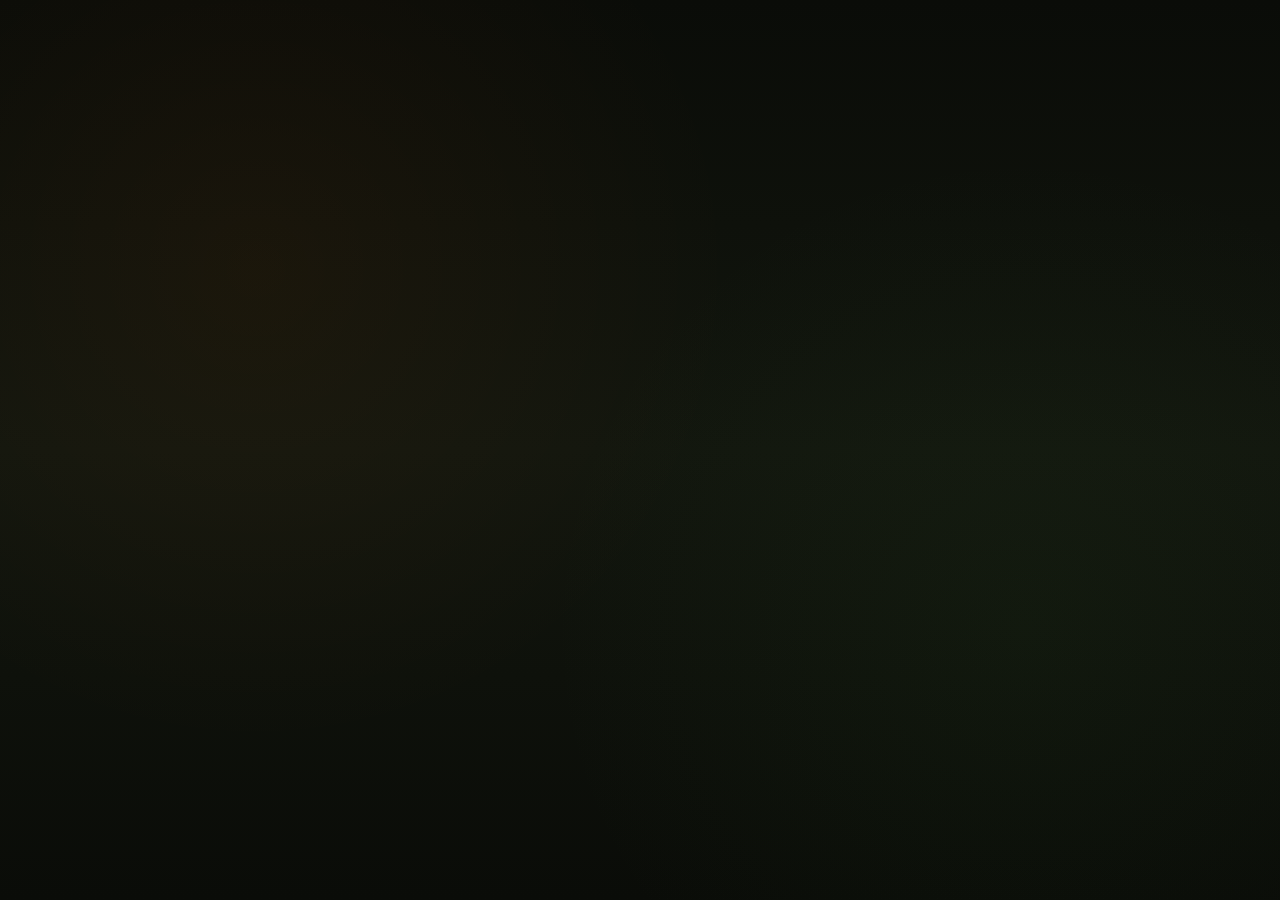
<file: index.html>
<!DOCTYPE html>
<html lang="en">
<head>
    <meta charset="UTF-8">
    <meta name="viewport" content="width=device-width, initial-scale=1.0">
    <title>TACTICAL OPS COMMAND - WARZONE COMMS</title>
    <meta name="description" content="Military tactical operations communication terminal - Secure channel transmissions">
    
    <!-- Military Fonts -->
    <link href="https://fonts.googleapis.com/css2?family=Orbitron:wght@400;500;700;900&family=Rajdhani:wght@400;500;600;700&family=Black+Ops+One&family=VT323&display=swap" rel="stylesheet">
    
    <!-- Stylesheets -->
    <link rel="stylesheet" href="css/main.css">
    <link rel="stylesheet" href="css/crt.css">
    <link rel="stylesheet" href="css/components.css">
    <link rel="stylesheet" href="css/corruption.css">
</head>
<body>
    <!-- Boot Screen -->
    <div id="boot-screen" class="boot-screen">
        <div class="boot-text">
            <div class="boot-line" data-delay="0">╔════════════════════════════════════════╗</div>
            <div class="boot-line" data-delay="200">║   U.S. TACTICAL OPERATIONS COMMAND     ║</div>
            <div class="boot-line" data-delay="400">║   OPERATION WARZONE - TOP SECRET       ║</div>
            <div class="boot-line" data-delay="600">╚════════════════════════════════════════╝</div>
            <div class="boot-line" data-delay="900"></div>
            <div class="boot-line" data-delay="1000">TACTICAL COMMS SYSTEM v4.7.2</div>
            <div class="boot-line" data-delay="1200">DEFENSE ADVANCED RESEARCH PROJECTS</div>
            <div class="boot-line" data-delay="1400"></div>
            <div class="boot-line" data-delay="1600">SECURITY SCAN: ░░░░░░░░░░░░░░░░ CLEAR</div>
            <div class="boot-line" data-delay="1900">ENCRYPTION: AES-256 ACTIVE</div>
            <div class="boot-line" data-delay="2200">SATELLITE UPLINK: CONNECTED</div>
            <div class="boot-line" data-delay="2500">THREAT LEVEL: ██████ ELEVATED ██████</div>
            <div class="boot-line" data-delay="2800">FREQUENCY: 347.2 MHz SECURE</div>
            <div class="boot-line" data-delay="3100"></div>
            <div class="boot-line" data-delay="3300">█████████████████████████████████ 100%</div>
            <div class="boot-line" data-delay="3600">SYSTEM OPERATIONAL.</div>
            <div class="boot-line" data-delay="3900"></div>
            <div class="boot-line blink" data-delay="4200">PRESS ANY KEY TO ACCESS TERMINAL_</div>
        </div>
    </div>

    <div id="terminal-container" class="terminal-container hidden">
        <div class="crt-overlay"></div>
        <div class="portal-pulse-overlay" id="portal-pulse-overlay"></div>
        <div class="scanlines"></div>
        <div class="screen-flicker"></div>
        <div class="dead-pixels"></div>
        <div class="static-burst"></div>
        <div class="interlace"></div>
        <div class="tube-glow"></div>
        
        <div class="upside-down-particles" id="upside-down-particles">
            <div class="particle"></div>
            <div class="particle"></div>
            <div class="particle"></div>
            <div class="particle"></div>
            <div class="particle"></div>
            <div class="particle"></div>
            <div class="particle"></div>
            <div class="particle"></div>
        </div>
        
        <div class="terminal-content">
            <header class="terminal-header">
                <div class="header-left">
                    <span class="led-indicator active"></span>
                    <span class="header-text">⚔ TACTICAL OPS COMMAND CENTER</span>
                </div>
                <div class="header-right">
                    <a href="receiver.html" class="receiver-link" title="Go to Field Operations">◉ FIELD OPS</a>
                    <span class="version">v4.7.2</span>
                    <span class="status-text" id="connection-status">SIGNAL: ACTIVE</span>
                </div>
            </header>

            <div class="warning-banner" id="warning-banner">
                <span class="warning-icon">⚠</span>
                <span class="warning-text" id="warning-text">COMBAT ZONE ACTIVE - SECURE CHANNEL ENGAGED</span>
                <span class="warning-icon">⚠</span>
            </div>

            <div class="environmental-panel">
                <div class="env-gauge temperature-gauge">
                    <div class="env-icon">🌡</div>
                    <div class="env-data">
                        <div class="env-label">TEMP</div>
                        <div class="env-value" id="temp-value">68°F</div>
                    </div>
                    <div class="env-bar">
                        <div class="env-fill temp-fill" id="temp-fill"></div>
                    </div>
                </div>
                
                <div class="env-gauge strain-gauge">
                    <div class="env-icon">🔮</div>
                    <div class="env-data">
                        <div class="env-label">PSI STRAIN</div>
                        <div class="env-value" id="strain-value">0%</div>
                    </div>
                    <div class="env-bar">
                        <div class="env-fill strain-fill" id="strain-fill"></div>
                    </div>
                    <div class="nosebleed-warning" id="nosebleed-warning">⚠ NOSEBLEED</div>
                </div>
                
                <div class="radio-dial-container">
                    <div class="radio-label">FREQUENCY MHz</div>
                    <div class="radio-dial" id="radio-dial">
                        <div class="dial-needle" id="dial-needle"></div>
                        <div class="dial-numbers">
                            <span>88</span><span>92</span><span>96</span><span>100</span><span>104</span><span>108</span>
                        </div>
                    </div>
                    <div class="radio-static" id="radio-static">▓▒░ SCANNING ░▒▓</div>
                </div>
            </div>

            <section class="display-section">
                <div class="section-label">═══ ALPHABET TRANSMISSION ARRAY ═══</div>
                <div class="christmas-lights" id="christmas-lights">
                    <div class="lights-wire"></div>
                    <div class="lights-row">
                        <div class="light-bulb" data-letter="A"><span class="bulb"></span><span class="letter">A</span></div>
                        <div class="light-bulb" data-letter="B"><span class="bulb"></span><span class="letter">B</span></div>
                        <div class="light-bulb" data-letter="C"><span class="bulb"></span><span class="letter">C</span></div>
                        <div class="light-bulb" data-letter="D"><span class="bulb"></span><span class="letter">D</span></div>
                        <div class="light-bulb" data-letter="E"><span class="bulb"></span><span class="letter">E</span></div>
                        <div class="light-bulb" data-letter="F"><span class="bulb"></span><span class="letter">F</span></div>
                        <div class="light-bulb" data-letter="G"><span class="bulb"></span><span class="letter">G</span></div>
                        <div class="light-bulb" data-letter="H"><span class="bulb"></span><span class="letter">H</span></div>
                        <div class="light-bulb" data-letter="I"><span class="bulb"></span><span class="letter">I</span></div>
                        <div class="light-bulb" data-letter="J"><span class="bulb"></span><span class="letter">J</span></div>
                        <div class="light-bulb" data-letter="K"><span class="bulb"></span><span class="letter">K</span></div>
                        <div class="light-bulb" data-letter="L"><span class="bulb"></span><span class="letter">L</span></div>
                        <div class="light-bulb" data-letter="M"><span class="bulb"></span><span class="letter">M</span></div>
                    </div>
                    <div class="lights-row">
                        <div class="light-bulb" data-letter="N"><span class="bulb"></span><span class="letter">N</span></div>
                        <div class="light-bulb" data-letter="O"><span class="bulb"></span><span class="letter">O</span></div>
                        <div class="light-bulb" data-letter="P"><span class="bulb"></span><span class="letter">P</span></div>
                        <div class="light-bulb" data-letter="Q"><span class="bulb"></span><span class="letter">Q</span></div>
                        <div class="light-bulb" data-letter="R"><span class="bulb"></span><span class="letter">R</span></div>
                        <div class="light-bulb" data-letter="S"><span class="bulb"></span><span class="letter">S</span></div>
                        <div class="light-bulb" data-letter="T"><span class="bulb"></span><span class="letter">T</span></div>
                        <div class="light-bulb" data-letter="U"><span class="bulb"></span><span class="letter">U</span></div>
                        <div class="light-bulb" data-letter="V"><span class="bulb"></span><span class="letter">V</span></div>
                        <div class="light-bulb" data-letter="W"><span class="bulb"></span><span class="letter">W</span></div>
                        <div class="light-bulb" data-letter="X"><span class="bulb"></span><span class="letter">X</span></div>
                        <div class="light-bulb" data-letter="Y"><span class="bulb"></span><span class="letter">Y</span></div>
                        <div class="light-bulb" data-letter="Z"><span class="bulb"></span><span class="letter">Z</span></div>
                    </div>
                </div>
            </section>

            <div class="displays-row">
                <section class="display-panel morse-panel">
                    <div class="panel-header">MORSE LAMP</div>
                    <div class="morse-lamp-container">
                        <div class="morse-lamp" id="morse-lamp">
                            <div class="lamp-housing"></div>
                            <div class="lamp-glow"></div>
                            <div class="lamp-bulb"></div>
                            <div class="lamp-reflection"></div>
                        </div>
                        <div class="morse-output" id="morse-output">. . .   - - -   . . .</div>
                    </div>
                </section>

                <section class="display-panel binary-panel">
                    <div class="panel-header">BINARY GRID</div>
                    <div class="binary-grid" id="binary-grid">
                        <div class="binary-light" data-bit="7"></div>
                        <div class="binary-light" data-bit="6"></div>
                        <div class="binary-light" data-bit="5"></div>
                        <div class="binary-light" data-bit="4"></div>
                        <div class="binary-light" data-bit="3"></div>
                        <div class="binary-light" data-bit="2"></div>
                        <div class="binary-light" data-bit="1"></div>
                        <div class="binary-light" data-bit="0"></div>
                    </div>
                    <div class="binary-value" id="binary-value">00000000</div>
                    <div class="binary-char" id="binary-char">_</div>
                </section>

                <section class="display-panel oscilloscope-panel">
                    <div class="panel-header">AUDIO WAVEFORM</div>
                    <div class="oscilloscope-container">
                        <div class="oscilloscope-bezel">
                            <canvas id="oscilloscope" width="200" height="80"></canvas>
                            <div class="oscilloscope-grid"></div>
                            <div class="oscilloscope-glow"></div>
                        </div>
                        <div class="oscilloscope-controls">
                            <div class="osc-knob">GAIN</div>
                            <div class="osc-knob">FREQ</div>
                        </div>
                    </div>
                </section>

                <section class="display-panel glyph-panel">
                    <div class="panel-header">ANCIENT GLYPHS</div>
                    <div class="glyph-display" id="glyph-display">_</div>
                </section>
            </div>

            <section class="input-section">
                <div class="section-label">═══ MESSAGE INPUT TERMINAL ═══</div>
                <div class="input-container">
                    <span class="input-prompt">&gt; ENTER MESSAGE:</span>
                    <input type="text" id="message-input" class="message-input" maxlength="50" autocomplete="off" spellcheck="false">
                    <span class="input-cursor">_</span>
                </div>
                <div class="transmission-log" id="transmission-log">
                    <div class="log-header">LAST TRANSMISSIONS:</div>
                    <div class="log-entries" id="log-entries">
                        <div class="log-entry">-- NO TRANSMISSIONS LOGGED --</div>
                    </div>
                </div>
            </section>

            <section class="mode-section">
                <div class="mode-label">TRANSMISSION MODE:</div>
                <div class="mode-switches">
                    <label class="toggle-switch">
                        <input type="radio" name="mode" value="morse" checked>
                        <span class="switch-label">MORSE</span>
                        <span class="switch-indicator"></span>
                    </label>
                    <label class="toggle-switch">
                        <input type="radio" name="mode" value="christmas">
                        <span class="switch-label">LIGHTS</span>
                        <span class="switch-indicator"></span>
                    </label>
                    <label class="toggle-switch">
                        <input type="radio" name="mode" value="binary">
                        <span class="switch-label">BINARY</span>
                        <span class="switch-indicator"></span>
                    </label>
                    <label class="toggle-switch">
                        <input type="radio" name="mode" value="audio">
                        <span class="switch-label">AUDIO</span>
                        <span class="switch-indicator"></span>
                    </label>
                    <label class="toggle-switch">
                        <input type="radio" name="mode" value="glyphs">
                        <span class="switch-label">GLYPHS</span>
                        <span class="switch-indicator"></span>
                    </label>
                    <label class="toggle-switch">
                        <input type="radio" name="mode" value="pulse">
                        <span class="switch-label">PULSE</span>
                        <span class="switch-indicator"></span>
                    </label>
                </div>
            </section>

            <section class="control-panel">
                <div class="gauges-container">
                    <div class="gauge">
                        <div class="gauge-label">SANITY</div>
                        <div class="gauge-display">
                            <div class="gauge-bar" id="sanity-bar">
                                <div class="gauge-fill" id="sanity-fill"></div>
                            </div>
                            <div class="gauge-value" id="sanity-value">100%</div>
                        </div>
                        <div class="gauge-warning" id="sanity-warning">CRITICAL</div>
                    </div>
                    <div class="gauge">
                        <div class="gauge-label">SIGNAL</div>
                        <div class="gauge-display">
                            <div class="gauge-bar">
                                <div class="gauge-fill signal-fill" id="signal-fill"></div>
                            </div>
                            <div class="gauge-value" id="signal-value">87%</div>
                        </div>
                    </div>
                    <div class="gauge">
                        <div class="gauge-label">POWER</div>
                        <div class="gauge-display">
                            <div class="gauge-bar">
                                <div class="gauge-fill power-fill" id="power-fill"></div>
                            </div>
                            <div class="gauge-value" id="power-value">92%</div>
                        </div>
                    </div>
                </div>

                <div class="transmit-container">
                    <button id="transmit-btn" class="transmit-btn">
                        <span class="btn-icon">◉</span>
                        <span class="btn-text">TRANSMIT</span>
                    </button>
                    <div class="speed-control">
                        <label>SPEED:</label>
                        <input type="range" id="speed-slider" min="1" max="5" value="3">
                        <span id="speed-value">3</span>
                    </div>
                </div>

                <div class="demogorgon-warning" id="demogorgon-warning">
                    <div class="warning-pulse"></div>
                    <span class="warning-label">⚠ ENTITY DETECTED</span>
                </div>
            </section>

            <section class="received-section">
                <div class="section-label">═══ INCOMING FROM UPSIDE DOWN ═══</div>
                <div class="receive-indicator">
                    <div class="signal-icon" id="receive-signal">◎</div>
                    <span class="receive-status" id="receive-status">LISTENING FOR SIGNALS...</span>
                </div>
                <div class="received-message-display" id="received-message-display">
                    <span class="waiting-text">AWAITING TRANSMISSION FROM UPSIDE DOWN</span>
                </div>
                <div class="received-history" id="received-history">
                    <div class="history-label">RECEIVED LOG:</div>
                    <div class="history-entries" id="received-entries">
                        <span class="no-messages">NO MESSAGES YET</span>
                    </div>
                </div>
            </section>

            <footer class="status-bar">
                <span class="status-item">HAWKINS LAB TERMINAL</span>
                <span class="status-item" id="datetime"></span>
                <span class="status-item">DIMENSION: UPSIDE DOWN</span>
                <span class="status-item recovery-hint" id="recovery-hint">[HIDDEN ESCAPE: ↑↑↓↓←→←→BA]</span>
            </footer>
        </div>

        <div class="vecna-clock" id="vecna-clock">
            <div class="clock-face">
                <div class="clock-hand hour-hand"></div>
                <div class="clock-hand minute-hand"></div>
                <div class="clock-center"></div>
            </div>
            <div class="clock-chime" id="clock-chime">🕰️ BONG...</div>
        </div>

        <div class="power-flicker-overlay" id="power-flicker-overlay"></div>

        <div class="possessed-overlay" id="possessed-overlay">
            <div class="possessed-text">
                <div class="glitch-text" data-text="POSSESSED">POSSESSED</div>
                <div class="possessed-subtext">THE MIND FLAYER HAS CONTROL</div>
                <div class="escape-hint">FIND THE ESCAPE SEQUENCE TO BREAK FREE</div>
                <div class="possessed-countdown" id="possessed-countdown">30</div>
            </div>
            <div class="static-noise"></div>
            <div class="mind-flayer-tendrils"></div>
        </div>

        <div class="recovery-flash" id="recovery-flash">
            <div class="recovery-text">SYSTEM RESTORED</div>
        </div>

        <div class="hidden-pixel" id="hidden-pixel" title="???"></div>

        <div class="audio-indicator" id="audio-indicator">
            <span class="audio-icon">🔊</span>
            <span class="audio-text">CLICK FOR AUDIO</span>
        </div>
    </div>

    <script src="js/encoder.js"></script>
    <script src="js/transmitter.js"></script>
    <script src="js/audio.js"></script>
    <script src="js/sanity.js"></script>
    <script src="js/recovery.js"></script>
    <script src="js/app.js"></script>
</body>
</html>
</file>
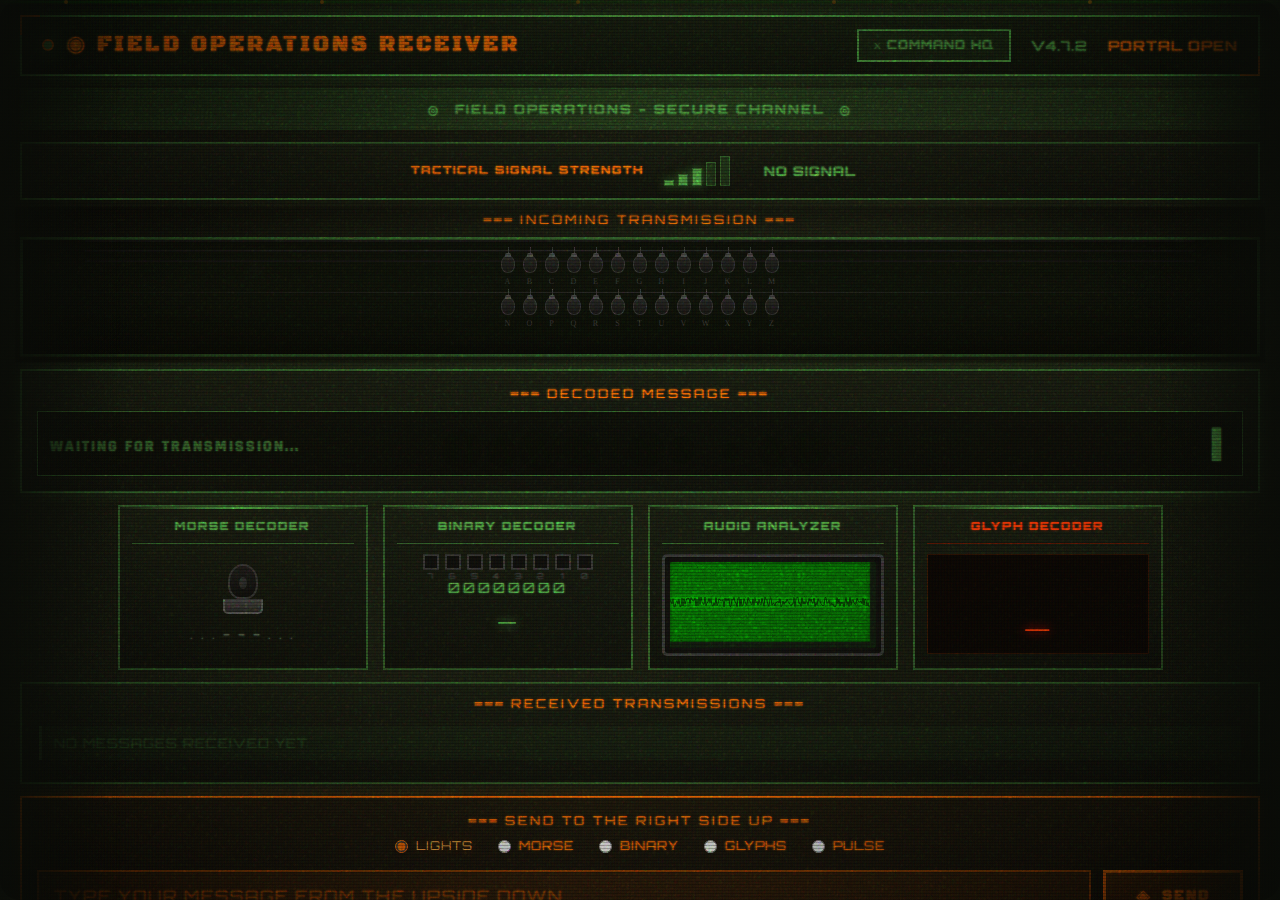
<file: receiver.html>
<!DOCTYPE html>
<html lang="en">
<head>
    <meta charset="UTF-8">
    <meta name="viewport" content="width=device-width, initial-scale=1.0">
    <title>FIELD OPERATIONS - INCOMING TRANSMISSIONS</title>
    <meta name="description" content="Field operations tactical receiver terminal for secure communications">
    
    <!-- Military Fonts -->
    <link href="https://fonts.googleapis.com/css2?family=Orbitron:wght@400;500;700;900&family=Rajdhani:wght@400;500;600;700&family=Black+Ops+One&family=VT323&display=swap" rel="stylesheet">
    
    <!-- Stylesheets -->
    <link rel="stylesheet" href="css/main.css">
    <link rel="stylesheet" href="css/crt.css">
    <link rel="stylesheet" href="css/components.css">
    <link rel="stylesheet" href="css/receiver.css">
</head>
<body class="upside-down-mode">
    <!-- Combat Zone Atmosphere -->
    <div class="upside-down-atmosphere">
        <div class="floating-ash"></div>
        <div class="floating-ash"></div>
        <div class="floating-ash"></div>
        <div class="floating-ash"></div>
        <div class="floating-ash"></div>
        <div class="vine-tendril left"></div>
        <div class="vine-tendril right"></div>
    </div>

    <!-- Main Receiver Container -->
    <div id="receiver-container" class="terminal-container receiver-mode">
        <!-- CRT Effects Layers -->
        <div class="crt-overlay"></div>
        <div class="portal-pulse-overlay" id="portal-pulse-overlay"></div>
        <div class="scanlines"></div>
        <div class="screen-flicker"></div>
        <div class="static-burst"></div>
        
        <!-- Main Content -->
        <div class="terminal-content">
            <!-- Header -->
            <header class="terminal-header receiver-header">
                <div class="header-left">
                    <span class="led-indicator receiving"></span>
                    <span class="header-text">◉ FIELD OPERATIONS RECEIVER</span>
                </div>
                <div class="header-right">
                    <a href="index.html" class="receiver-link" title="Go to Command Center">⚔ COMMAND HQ</a>
                    <span class="version">v4.7.2</span>
                    <span class="status-text" id="receiver-status">AWAITING SIGNAL...</span>
                </div>
            </header>

            <!-- Warning Banner -->
            <div class="warning-banner receiver-warning">
                <span class="warning-icon">◎</span>
                <span class="warning-text">FIELD OPERATIONS - SECURE CHANNEL</span>
                <span class="warning-icon">◎</span>
            </div>

            <!-- Signal Strength Monitor -->
            <div class="signal-monitor">
                <div class="monitor-label">TACTICAL SIGNAL STRENGTH</div>
                <div class="signal-bars">
                    <div class="signal-bar" data-level="1"></div>
                    <div class="signal-bar" data-level="2"></div>
                    <div class="signal-bar" data-level="3"></div>
                    <div class="signal-bar" data-level="4"></div>
                    <div class="signal-bar" data-level="5"></div>
                </div>
                <div class="signal-status" id="signal-status">NO SIGNAL</div>
            </div>

            <!-- Christmas Lights Receiver (Joyce's Wall - Upside Down Version) -->
            <section class="display-section receiver-display">
                <div class="section-label">═══ INCOMING TRANSMISSION ═══</div>
                <div class="christmas-lights receiver-lights" id="receiver-lights">
                    <div class="lights-wire"></div>
                    <div class="lights-row">
                        <div class="light-bulb" data-letter="A"><span class="bulb"></span><span class="letter">A</span></div>
                        <div class="light-bulb" data-letter="B"><span class="bulb"></span><span class="letter">B</span></div>
                        <div class="light-bulb" data-letter="C"><span class="bulb"></span><span class="letter">C</span></div>
                        <div class="light-bulb" data-letter="D"><span class="bulb"></span><span class="letter">D</span></div>
                        <div class="light-bulb" data-letter="E"><span class="bulb"></span><span class="letter">E</span></div>
                        <div class="light-bulb" data-letter="F"><span class="bulb"></span><span class="letter">F</span></div>
                        <div class="light-bulb" data-letter="G"><span class="bulb"></span><span class="letter">G</span></div>
                        <div class="light-bulb" data-letter="H"><span class="bulb"></span><span class="letter">H</span></div>
                        <div class="light-bulb" data-letter="I"><span class="bulb"></span><span class="letter">I</span></div>
                        <div class="light-bulb" data-letter="J"><span class="bulb"></span><span class="letter">J</span></div>
                        <div class="light-bulb" data-letter="K"><span class="bulb"></span><span class="letter">K</span></div>
                        <div class="light-bulb" data-letter="L"><span class="bulb"></span><span class="letter">L</span></div>
                        <div class="light-bulb" data-letter="M"><span class="bulb"></span><span class="letter">M</span></div>
                    </div>
                    <div class="lights-row">
                        <div class="light-bulb" data-letter="N"><span class="bulb"></span><span class="letter">N</span></div>
                        <div class="light-bulb" data-letter="O"><span class="bulb"></span><span class="letter">O</span></div>
                        <div class="light-bulb" data-letter="P"><span class="bulb"></span><span class="letter">P</span></div>
                        <div class="light-bulb" data-letter="Q"><span class="bulb"></span><span class="letter">Q</span></div>
                        <div class="light-bulb" data-letter="R"><span class="bulb"></span><span class="letter">R</span></div>
                        <div class="light-bulb" data-letter="S"><span class="bulb"></span><span class="letter">S</span></div>
                        <div class="light-bulb" data-letter="T"><span class="bulb"></span><span class="letter">T</span></div>
                        <div class="light-bulb" data-letter="U"><span class="bulb"></span><span class="letter">U</span></div>
                        <div class="light-bulb" data-letter="V"><span class="bulb"></span><span class="letter">V</span></div>
                        <div class="light-bulb" data-letter="W"><span class="bulb"></span><span class="letter">W</span></div>
                        <div class="light-bulb" data-letter="X"><span class="bulb"></span><span class="letter">X</span></div>
                        <div class="light-bulb" data-letter="Y"><span class="bulb"></span><span class="letter">Y</span></div>
                        <div class="light-bulb" data-letter="Z"><span class="bulb"></span><span class="letter">Z</span></div>
                    </div>
                </div>
            </section>

            <!-- Message Display -->
            <section class="message-display-section">
                <div class="section-label">═══ DECODED MESSAGE ═══</div>
                <div class="decoded-message-container">
                    <div class="decoded-message" id="decoded-message">
                        <span class="message-placeholder">WAITING FOR TRANSMISSION...</span>
                    </div>
                    <div class="message-cursor">▌</div>
                </div>
            </section>

            <!-- Receiver Displays Row -->
            <div class="displays-row">
                <!-- Morse Decoder -->
                <section class="display-panel morse-panel">
                    <div class="panel-header">MORSE DECODER</div>
                    <div class="morse-lamp-container">
                        <div class="morse-lamp" id="receiver-morse-lamp">
                            <div class="lamp-housing"></div>
                            <div class="lamp-glow"></div>
                            <div class="lamp-bulb"></div>
                            <div class="lamp-reflection"></div>
                        </div>
                        <div class="morse-output" id="receiver-morse-output">. . .   - - -   . . .</div>
                    </div>
                </section>

                <!-- Binary Decoder -->
                <section class="display-panel binary-panel">
                    <div class="panel-header">BINARY DECODER</div>
                    <div class="binary-grid" id="receiver-binary-grid">
                        <div class="binary-light" data-bit="7"></div>
                        <div class="binary-light" data-bit="6"></div>
                        <div class="binary-light" data-bit="5"></div>
                        <div class="binary-light" data-bit="4"></div>
                        <div class="binary-light" data-bit="3"></div>
                        <div class="binary-light" data-bit="2"></div>
                        <div class="binary-light" data-bit="1"></div>
                        <div class="binary-light" data-bit="0"></div>
                    </div>
                    <div class="binary-value" id="receiver-binary-value">00000000</div>
                    <div class="binary-char" id="receiver-binary-char">_</div>
                </section>

                <!-- Audio Waveform -->
                <section class="display-panel oscilloscope-panel">
                    <div class="panel-header">AUDIO ANALYZER</div>
                    <div class="oscilloscope-container">
                        <div class="oscilloscope-bezel">
                            <canvas id="receiver-oscilloscope" width="200" height="80"></canvas>
                            <div class="oscilloscope-grid"></div>
                            <div class="oscilloscope-glow"></div>
                        </div>
                    </div>
                </section>

                <!-- Glyph Decoder -->
                <section class="display-panel glyph-panel">
                    <div class="panel-header">GLYPH DECODER</div>
                    <div class="glyph-display" id="receiver-glyph-display">_</div>
                </section>
            </div>

            <!-- Message History -->
            <section class="message-history-section">
                <div class="section-label">═══ RECEIVED TRANSMISSIONS ═══</div>
                <div class="message-history" id="message-history">
                    <div class="history-entry placeholder">NO MESSAGES RECEIVED YET</div>
                </div>
            </section>

            <!-- Send Message Section -->
            <section class="send-message-section">
                <div class="section-label">═══ SEND TO THE RIGHT SIDE UP ═══</div>
                <div class="send-controls">
                    <div class="mode-selector">
                        <label class="mode-option">
                            <input type="radio" name="mode" value="christmas" checked>
                            <span>LIGHTS</span>
                        </label>
                        <label class="mode-option">
                            <input type="radio" name="mode" value="morse">
                            <span>MORSE</span>
                        </label>
                        <label class="mode-option">
                            <input type="radio" name="mode" value="binary">
                            <span>BINARY</span>
                        </label>
                        <label class="mode-option">
                            <input type="radio" name="mode" value="glyphs">
                            <span>GLYPHS</span>
                        </label>
                        <label class="mode-option">
                            <input type="radio" name="mode" value="pulse">
                            <span>PULSE</span>
                        </label>
                    </div>
                    <div class="input-row">
                        <input type="text" id="message-input" class="message-input" placeholder="TYPE YOUR MESSAGE FROM THE UPSIDE DOWN..." maxlength="50" autocomplete="off">
                        <button id="send-btn" class="transmit-btn">
                            <span class="btn-icon">◈</span>
                            <span class="btn-text">SEND</span>
                        </button>
                    </div>
                </div>
            </section>

            <!-- Connection Control -->
            <section class="connection-panel">
                <div class="connection-info">
                    <div class="connection-label">DIMENSION LINK:</div>
                    <div class="connection-status" id="connection-status">
                        <span class="status-dot"></span>
                        <span class="status-text">DISCONNECTED</span>
                    </div>
                </div>
                <button id="connect-btn" class="connect-btn">
                    <span class="btn-icon">◎</span>
                    <span class="btn-text">OPEN PORTAL</span>
                </button>
                <div class="link-info">
                    <span>SENDER:</span>
                    <a href="index.html" class="sender-link">GO TO SENDER TERMINAL →</a>
                </div>
            </section>

            <!-- Status Bar -->
            <footer class="status-bar receiver-status-bar">
                <span class="status-item">UPSIDE DOWN TERMINAL</span>
                <span class="status-item" id="datetime"></span>
                <span class="status-item">DIMENSION: SHADOW REALM</span>
                <span class="status-item">TEMP: <span id="temp-display">-40°F</span></span>
            </footer>
        </div>

        <!-- Demogorgon Proximity Warning -->
        <div class="demogorgon-alert" id="demogorgon-alert">
            <div class="alert-content">
                <div class="monster-icon">👹</div>
                <div class="alert-text">DEMOGORGON NEARBY</div>
                <div class="alert-warning">STAY QUIET</div>
            </div>
        </div>
    </div>

    <!-- Scripts -->
    <script src="js/receiver.js"></script>
</body>
</html>
</file>
<file: css/main.css>
/* ═══════════════════════════════════════════════════════════════
   TACTICAL OPERATIONS TERMINAL - MILITARY HUD INTERFACE
   Call of Duty War Zone Style - Tactical Combat Communications
   ═══════════════════════════════════════════════════════════════ */

/* CSS Variables - Military Color Palette */
:root {
    --hud-orange: #ff6b00;
    --hud-orange-dim: #8b3a00;
    --hud-orange-glow: #ff6b0066;
    --tactical-green: #2d5a27;
    --tactical-green-bright: #4a9c40;
    --military-black: #0a0c08;
    --military-dark: #12140f;
    --danger-red: #ff2222;
    --warning-yellow: #ffcc00;
    --panel-border: #3d4a35;
    --text-dim: #5a6b52;
    --text-bright: #c8d4c0;
    --crosshair-white: #ffffff;
    --ammo-gold: #c9a227;
    --radar-green: #00ff88;
    
    /* Typography */
    --font-tactical: 'Orbitron', 'Rajdhani', 'VT323', monospace;
    --font-display: 'Black Ops One', 'Press Start 2P', cursive;
    
    /* Timing */
    --blink-speed: 0.5s;
    --pulse-speed: 1.5s;
}

/* Reset & Base */
*, *::before, *::after {
    margin: 0;
    padding: 0;
    box-sizing: border-box;
}

html, body {
    height: 100%;
    overflow: hidden;
}

body {
    font-family: var(--font-tactical);
    background: linear-gradient(135deg, #0a0c08 0%, #1a1e15 50%, #0f120b 100%);
    color: var(--text-bright);
    font-size: 18px;
    line-height: 1.4;
    cursor: crosshair;
    text-transform: uppercase;
    letter-spacing: 1px;
}

/* Utility Classes */
.hidden {
    display: none !important;
}

/* ═══════════════════════════════════════════════════════════════
   BOOT SCREEN - MILITARY STYLE
   ═══════════════════════════════════════════════════════════════ */

.boot-screen {
    position: fixed;
    inset: 0;
    background: linear-gradient(180deg, #0a0c08 0%, #12160e 50%, #0a0c08 100%);
    display: flex;
    align-items: center;
    justify-content: center;
    z-index: 9999;
    padding: 40px;
}

.boot-screen::before {
    content: '';
    position: absolute;
    inset: 0;
    background: 
        radial-gradient(circle at 20% 30%, rgba(255, 107, 0, 0.05) 0%, transparent 40%),
        radial-gradient(circle at 80% 70%, rgba(74, 156, 64, 0.05) 0%, transparent 40%);
    pointer-events: none;
}

.boot-text {
    font-family: var(--font-tactical);
    font-size: 16px;
    color: var(--hud-orange);
    text-align: left;
    max-width: 600px;
    letter-spacing: 2px;
}

.boot-line {
    opacity: 0;
    margin-bottom: 8px;
    text-shadow: 0 0 10px var(--hud-orange-glow);
    animation: bootFadeIn 0.3s forwards;
}

.boot-line.blink {
    animation: bootFadeIn 0.3s forwards, blink var(--blink-speed) infinite;
}

@keyframes bootFadeIn {
    to { opacity: 1; }
}

@keyframes blink {
    0%, 49% { opacity: 1; }
    50%, 100% { opacity: 0; }
}

/* ═══════════════════════════════════════════════════════════════
   TERMINAL CONTAINER - TACTICAL HUD
   ═══════════════════════════════════════════════════════════════ */

.terminal-container {
    position: fixed;
    inset: 0;
    background: linear-gradient(135deg, #0a0c08 0%, #151a10 50%, #0c0f09 100%);
    overflow: hidden;
}

.terminal-container::before {
    content: '';
    position: absolute;
    inset: 0;
    background: 
        linear-gradient(90deg, transparent 0%, transparent 50%, rgba(255, 107, 0, 0.02) 50%, rgba(255, 107, 0, 0.02) 100%),
        linear-gradient(0deg, transparent 0%, transparent 50%, rgba(74, 156, 64, 0.02) 50%, rgba(74, 156, 64, 0.02) 100%);
    background-size: 4px 4px;
    pointer-events: none;
    opacity: 0.5;
}

.terminal-content {
    position: relative;
    z-index: 10;
    height: 100%;
    padding: 15px 20px;
    display: flex;
    flex-direction: column;
    gap: 12px;
    overflow-y: auto;
}

/* ═══════════════════════════════════════════════════════════════
   HEADER - MILITARY HUD BAR
   ═══════════════════════════════════════════════════════════════ */

.terminal-header {
    display: flex;
    justify-content: space-between;
    align-items: center;
    padding: 12px 20px;
    border: 2px solid var(--hud-orange);
    background: linear-gradient(180deg, rgba(20, 25, 15, 0.95) 0%, rgba(10, 12, 8, 0.95) 100%);
    box-shadow: 
        0 0 20px rgba(255, 107, 0, 0.3),
        inset 0 1px 0 rgba(255, 107, 0, 0.2);
    position: relative;
}

.terminal-header::before,
.terminal-header::after {
    content: '';
    position: absolute;
    width: 20px;
    height: 20px;
    border: 2px solid var(--hud-orange);
}

.terminal-header::before {
    top: -2px;
    left: -2px;
    border-right: none;
    border-bottom: none;
}

.terminal-header::after {
    bottom: -2px;
    right: -2px;
    border-left: none;
    border-top: none;
}

.header-left {
    display: flex;
    align-items: center;
    gap: 12px;
}

.led-indicator {
    width: 12px;
    height: 12px;
    background: var(--hud-orange-dim);
    border: 2px solid var(--hud-orange);
    border-radius: 50%;
}

.led-indicator.active {
    background: var(--hud-orange);
    box-shadow: 0 0 15px var(--hud-orange);
    animation: ledPulse 1.5s infinite;
}

@keyframes ledPulse {
    0%, 100% { opacity: 1; box-shadow: 0 0 15px var(--hud-orange); }
    50% { opacity: 0.7; box-shadow: 0 0 5px var(--hud-orange); }
}

.header-text {
    font-family: 'Black Ops One', var(--font-display);
    font-size: 22px;
    letter-spacing: 3px;
    color: var(--hud-orange);
    text-shadow: 0 0 15px var(--hud-orange-glow);
}

.header-right {
    display: flex;
    align-items: center;
    gap: 20px;
    font-size: 14px;
}

.receiver-link {
    color: var(--tactical-green-bright);
    text-decoration: none;
    font-size: 12px;
    font-weight: 700;
    padding: 6px 15px;
    border: 2px solid var(--tactical-green-bright);
    background: rgba(74, 156, 64, 0.1);
    transition: all 0.3s;
    letter-spacing: 1px;
}

.receiver-link:hover {
    background: rgba(74, 156, 64, 0.3);
    box-shadow: 0 0 20px rgba(74, 156, 64, 0.5);
    text-shadow: 0 0 10px var(--tactical-green-bright);
}

.version {
    color: var(--tactical-green-bright);
    font-weight: 600;
}

.status-text {
    color: var(--hud-orange);
    animation: blink var(--blink-speed) infinite;
    font-weight: 600;
}

/* ═══════════════════════════════════════════════════════════════
   WARNING BANNER - MILITARY ALERT
   ═══════════════════════════════════════════════════════════════ */

.warning-banner {
    display: flex;
    justify-content: center;
    align-items: center;
    gap: 15px;
    padding: 10px;
    background: linear-gradient(90deg, rgba(180, 0, 0, 0.2) 0%, rgba(180, 0, 0, 0.3) 50%, rgba(180, 0, 0, 0.2) 100%);
    border: 2px solid var(--combat-red);
    color: var(--combat-red);
    font-size: 13px;
    font-weight: 700;
    letter-spacing: 2px;
    animation: warningFlash 1.5s infinite;
}

@keyframes warningFlash {
    0%, 49% { 
        background: linear-gradient(90deg, rgba(180, 0, 0, 0.2) 0%, rgba(180, 0, 0, 0.3) 50%, rgba(180, 0, 0, 0.2) 100%);
        border-color: var(--combat-red);
    }
    50%, 100% { 
        background: linear-gradient(90deg, rgba(180, 0, 0, 0.3) 0%, rgba(180, 0, 0, 0.4) 50%, rgba(180, 0, 0, 0.3) 100%);
        border-color: #ff4444;
    }
}

.warning-icon {
    font-size: 16px;
    color: var(--combat-red);
}

/* ═══════════════════════════════════════════════════════════════
   SECTION LABELS - TACTICAL STYLING
   ═══════════════════════════════════════════════════════════════ */

.section-label {
    text-align: center;
    font-size: 12px;
    color: var(--hud-orange);
    letter-spacing: 3px;
    margin-bottom: 8px;
    text-transform: uppercase;
}

/* ═══════════════════════════════════════════════════════════════
   DISPLAYS ROW - TACTICAL PANELS
   ═══════════════════════════════════════════════════════════════ */

.displays-row {
    display: flex;
    gap: 15px;
    justify-content: center;
    flex-wrap: wrap;
}

.display-panel {
    flex: 1;
    min-width: 180px;
    max-width: 250px;
    background: linear-gradient(180deg, rgba(20, 25, 15, 0.9) 0%, rgba(10, 12, 8, 0.9) 100%);
    border: 2px solid var(--tactical-green);
    padding: 12px;
    position: relative;
}

.display-panel::before {
    content: '';
    position: absolute;
    top: 0;
    left: 0;
    right: 0;
    height: 2px;
    background: linear-gradient(90deg, transparent, var(--tactical-green-bright), transparent);
}

.panel-header {
    text-align: center;
    font-size: 11px;
    color: var(--tactical-green-bright);
    padding-bottom: 8px;
    border-bottom: 1px solid var(--tactical-green);
    margin-bottom: 10px;
    letter-spacing: 2px;
    font-weight: 700;
}

/* ═══════════════════════════════════════════════════════════════
   INPUT SECTION - TACTICAL COMMS
   ═══════════════════════════════════════════════════════════════ */

.input-section {
    background: linear-gradient(180deg, rgba(20, 25, 15, 0.95) 0%, rgba(10, 12, 8, 0.95) 100%);
    border: 2px solid var(--hud-orange);
    padding: 15px;
    position: relative;
    box-shadow: 0 0 15px rgba(255, 107, 0, 0.2);
}

.input-section::before,
.input-section::after {
    content: '//';
    position: absolute;
    color: var(--hud-orange);
    font-size: 12px;
    opacity: 0.5;
}

.input-section::before {
    top: 5px;
    left: 10px;
}

.input-section::after {
    bottom: 5px;
    right: 10px;
}

.input-container {
    display: flex;
    align-items: center;
    gap: 10px;
}

.input-prompt {
    color: var(--hud-orange);
    font-size: 24px;
    white-space: nowrap;
}

.message-input {
    flex: 1;
    background: transparent;
    border: none;
    outline: none;
    color: var(--hud-orange);
    font-family: var(--font-tactical);
    font-size: 24px;
    caret-color: transparent;
    text-transform: uppercase;
    text-shadow: 0 0 5px var(--hud-orange-glow);
    letter-spacing: 2px;
}

.input-cursor {
    animation: blink var(--blink-speed) infinite;
    font-size: 24px;
    color: var(--hud-orange);
}

/* ═══════════════════════════════════════════════════════════════
   MODE SELECTION - TACTICAL SWITCHES
   ═══════════════════════════════════════════════════════════════ */

.mode-section {
    display: flex;
    align-items: center;
    justify-content: center;
    gap: 20px;
    flex-wrap: wrap;
}

.mode-label {
    font-size: 12px;
    color: var(--tactical-green-bright);
    letter-spacing: 2px;
    font-weight: 700;
}

.mode-switches {
    display: flex;
    gap: 10px;
    flex-wrap: wrap;
}

.toggle-switch {
    display: flex;
    flex-direction: column;
    align-items: center;
    gap: 5px;
    cursor: pointer;
    padding: 8px 15px;
    border: 2px solid var(--tactical-green);
    background: rgba(74, 156, 64, 0.1);
    transition: all 0.2s;
}

.toggle-switch:hover {
    border-color: var(--tactical-green-bright);
    background: rgba(74, 156, 64, 0.2);
}

.toggle-switch input {
    display: none;
}

.switch-label {
    font-size: 11px;
    color: var(--tactical-green-bright);
    letter-spacing: 1px;
}

.switch-indicator {
    width: 12px;
    height: 12px;
    border: 2px solid var(--tactical-green);
    background: rgba(74, 156, 64, 0.1);
    border-radius: 50%;
}

.toggle-switch input:checked ~ .switch-indicator {
    background: var(--tactical-green-bright);
    box-shadow: 0 0 10px var(--tactical-green-bright);
}

.toggle-switch input:checked ~ .switch-label {
    color: var(--tactical-green-bright);
    text-shadow: 0 0 5px rgba(74, 156, 64, 0.5);
}

/* ═══════════════════════════════════════════════════════════════
   CONTROL PANEL - TACTICAL HQ
   ═══════════════════════════════════════════════════════════════ */

.control-panel {
    display: flex;
    justify-content: space-between;
    align-items: center;
    gap: 20px;
    padding: 15px;
    background: linear-gradient(180deg, rgba(20, 25, 15, 0.9) 0%, rgba(10, 12, 8, 0.9) 100%);
    border: 2px solid var(--tactical-green);
    flex-wrap: wrap;
}

/* Gauges */
.gauges-container {
    display: flex;
    gap: 20px;
}

.gauge {
    text-align: center;
}

.gauge-label {
    font-size: 11px;
    color: var(--hud-orange);
    margin-bottom: 5px;
    letter-spacing: 2px;
    font-weight: 700;
}

.gauge-display {
    display: flex;
    align-items: center;
    gap: 8px;
}

.gauge-bar {
    width: 80px;
    height: 16px;
    border: 2px solid var(--hud-orange);
    background: rgba(255, 107, 0, 0.1);
    overflow: hidden;
}

.gauge-fill {
    height: 100%;
    width: 100%;
    background: linear-gradient(90deg, var(--hud-orange-dim), var(--hud-orange));
    transition: width 0.3s;
}

.gauge-fill.signal-fill {
    width: 87%;
}

.gauge-fill.power-fill {
    width: 92%;
}

.gauge-value {
    font-size: 14px;
    min-width: 40px;
    color: var(--hud-orange);
    font-weight: 700;
}

.gauge-warning {
    font-size: 10px;
    color: var(--combat-red);
    margin-top: 4px;
    opacity: 0;
    font-weight: 700;
}

.gauge-warning.visible {
    opacity: 1;
    animation: blink 0.5s infinite;
}

/* Transmit Button - TACTICAL ACTION */
.transmit-container {
    display: flex;
    flex-direction: column;
    align-items: center;
    gap: 10px;
}

.transmit-btn {
    display: flex;
    align-items: center;
    gap: 12px;
    padding: 15px 40px;
    background: linear-gradient(180deg, rgba(255, 107, 0, 0.2) 0%, rgba(180, 75, 0, 0.2) 100%);
    border: 3px solid var(--hud-orange);
    color: var(--hud-orange);
    font-family: 'Black Ops One', var(--font-display);
    font-size: 22px;
    cursor: pointer;
    text-shadow: 0 0 10px var(--hud-orange-glow);
    transition: all 0.2s;
    letter-spacing: 3px;
    position: relative;
}

.transmit-btn::before,
.transmit-btn::after {
    content: '';
    position: absolute;
    width: 15px;
    height: 15px;
    border: 2px solid var(--hud-orange);
}

.transmit-btn::before {
    top: -2px;
    left: -2px;
    border-right: none;
    border-bottom: none;
}

.transmit-btn::after {
    bottom: -2px;
    right: -2px;
    border-left: none;
    border-top: none;
}

.transmit-btn:hover {
    background: linear-gradient(180deg, rgba(255, 107, 0, 0.4) 0%, rgba(180, 75, 0, 0.4) 100%);
    box-shadow: 0 0 30px var(--hud-orange-glow);
    transform: scale(1.02);
}

.transmit-btn:active {
    background: var(--hud-orange);
    color: #0a0c08;
    transform: scale(0.98);
}

.transmit-btn:disabled {
    opacity: 0.4;
    cursor: not-allowed;
    filter: grayscale(50%);
}

.btn-icon {
    font-size: 18px;
}

/* Speed Control - Tactical Slider */
.speed-control {
    display: flex;
    align-items: center;
    gap: 10px;
    font-size: 11px;
    color: var(--tactical-green-bright);
    letter-spacing: 1px;
}

.speed-control input[type="range"] {
    width: 80px;
    height: 6px;
    background: linear-gradient(90deg, var(--tactical-green), var(--tactical-green-bright));
    appearance: none;
    outline: none;
    border: 1px solid var(--tactical-green);
}

.speed-control input[type="range"]::-webkit-slider-thumb {
    appearance: none;
    width: 14px;
    height: 14px;
    background: var(--tactical-green-bright);
    cursor: pointer;
    border: 2px solid var(--tactical-green);
    border-radius: 50%;
}

/* Enemy Contact Warning */
.demogorgon-warning {
    display: none;
    flex-direction: column;
    align-items: center;
    gap: 5px;
    padding: 10px 20px;
    border: 2px solid var(--combat-red);
    background: rgba(180, 0, 0, 0.2);
}

.demogorgon-warning.active {
    display: flex;
    animation: demoWarning 0.5s infinite;
}

@keyframes demoWarning {
    0%, 100% { border-color: var(--combat-red); }
    50% { border-color: #ff4444; }
}

.warning-pulse {
    width: 20px;
    height: 20px;
    background: var(--combat-red);
    animation: pulse 0.5s infinite;
    border-radius: 50%;
}

@keyframes pulse {
    0%, 100% { opacity: 1; transform: scale(1); }
    50% { opacity: 0.5; transform: scale(0.8); }
}

.warning-label {
    font-size: 11px;
    color: var(--combat-red);
    font-weight: 700;
    letter-spacing: 1px;
}

/* ═══════════════════════════════════════════════════════════════
   STATUS BAR - TACTICAL READOUT
   ═══════════════════════════════════════════════════════════════ */

.status-bar {
    display: flex;
    justify-content: space-between;
    align-items: center;
    padding: 10px 15px;
    background: linear-gradient(180deg, rgba(20, 25, 15, 0.9) 0%, rgba(10, 12, 8, 0.9) 100%);
    border: 2px solid var(--tactical-green);
    font-size: 11px;
    color: var(--tactical-green-bright);
    flex-wrap: wrap;
    gap: 10px;
    margin-top: auto;
    letter-spacing: 1px;
}

.recovery-hint {
    opacity: 0.4;
    font-size: 10px;
    color: var(--hud-orange);
}

/* ═══════════════════════════════════════════════════════════════
   POSSESSED OVERLAY
   ═══════════════════════════════════════════════════════════════ */

.possessed-overlay {
    position: fixed;
    inset: 0;
    z-index: 100;
    display: none;
    align-items: center;
    justify-content: center;
    background: rgba(0, 0, 0, 0.8);
}

.possessed-overlay.active {
    display: flex;
}

.possessed-text {
    text-align: center;
    z-index: 101;
}

.glitch-text {
    font-family: var(--font-display);
    font-size: 48px;
    color: var(--danger-red);
    text-shadow: 
        2px 0 #00ffff,
        -2px 0 #ff00ff;
    animation: glitch 0.3s infinite;
}

@keyframes glitch {
    0% { transform: translate(0); }
    20% { transform: translate(-2px, 2px); }
    40% { transform: translate(2px, -2px); }
    60% { transform: translate(-2px, -2px); }
    80% { transform: translate(2px, 2px); }
    100% { transform: translate(0); }
}

.possessed-subtext {
    font-size: 16px;
    color: var(--phosphor-green);
    margin-top: 20px;
}

.escape-hint {
    font-size: 12px;
    color: var(--text-dim);
    margin-top: 30px;
    animation: blink 1s infinite;
}

.static-noise {
    position: absolute;
    inset: 0;
    background: url('data:image/svg+xml,<svg viewBox="0 0 200 200" xmlns="http://www.w3.org/2000/svg"><filter id="noise"><feTurbulence baseFrequency="0.9" numOctaves="1" stitchTiles="stitch"/></filter><rect width="100%" height="100%" filter="url(%23noise)" opacity="0.15"/></svg>');
    pointer-events: none;
    animation: staticMove 0.1s infinite;
}

@keyframes staticMove {
    0% { transform: translate(0, 0); }
    50% { transform: translate(-5%, -5%); }
    100% { transform: translate(5%, 5%); }
}

/* ═══════════════════════════════════════════════════════════════
   RECOVERY FLASH
   ═══════════════════════════════════════════════════════════════ */

.recovery-flash {
    position: fixed;
    inset: 0;
    z-index: 200;
    display: none;
    align-items: center;
    justify-content: center;
    background: var(--phosphor-green);
}

.recovery-flash.active {
    display: flex;
    animation: flashOut 1s forwards;
}

@keyframes flashOut {
    0% { opacity: 1; }
    100% { opacity: 0; display: none; }
}

.recovery-text {
    font-family: var(--font-display);
    font-size: 32px;
    color: var(--terminal-black);
}

/* ═══════════════════════════════════════════════════════════════
   HIDDEN RECOVERY PIXEL
   ═══════════════════════════════════════════════════════════════ */

.hidden-pixel {
    position: fixed;
    bottom: 10px;
    right: 10px;
    width: 5px;
    height: 5px;
    background: var(--terminal-dark);
    cursor: help;
    z-index: 150;
    opacity: 0.1;
}

.hidden-pixel:hover {
    opacity: 0.3;
}
</file>
<file: css/crt.css>
/* ═══════════════════════════════════════════════════════════════
   AUTHENTIC 1983 CRT MONITOR EFFECTS
   Aged, Worn, and Battle-Scarred Terminal
   ═══════════════════════════════════════════════════════════════ */

/* CRT Overlay - Curved Glass Effect with Aging */
.crt-overlay {
    position: fixed;
    inset: 0;
    pointer-events: none;
    z-index: 50;
    
    /* Barrel distortion + vignette + yellowing */
    background: 
        /* Vignette - dark corners from aged tube */
        radial-gradient(ellipse at center, 
            transparent 0%, 
            transparent 50%,
            rgba(0, 0, 0, 0.3) 80%,
            rgba(0, 0, 0, 0.7) 100%),
        /* Yellowing from age */
        radial-gradient(ellipse at center,
            rgba(120, 100, 40, 0.05) 0%,
            rgba(80, 60, 20, 0.1) 100%),
        /* Corner shadow burn */
        radial-gradient(ellipse at top left, rgba(0,0,0,0.4) 0%, transparent 40%),
        radial-gradient(ellipse at top right, rgba(0,0,0,0.3) 0%, transparent 40%),
        radial-gradient(ellipse at bottom left, rgba(0,0,0,0.35) 0%, transparent 40%),
        radial-gradient(ellipse at bottom right, rgba(0,0,0,0.45) 0%, transparent 40%);
    
    /* CRT screen curvature */
    border-radius: 20px;
}

/* Phosphor Burn-In Effect - Ghost Images */
.crt-overlay::before {
    content: 'HAWKINS LAB';
    position: fixed;
    top: 50%;
    left: 50%;
    transform: translate(-50%, -50%);
    font-family: 'Press Start 2P', cursive;
    font-size: 40px;
    color: rgba(0, 50, 0, 0.03);
    pointer-events: none;
    z-index: 49;
    letter-spacing: 10px;
    text-shadow: 0 0 30px rgba(0, 100, 0, 0.05);
}

/* Screen Dust and Scratches Overlay */
.crt-overlay::after {
    content: '';
    position: fixed;
    inset: 0;
    pointer-events: none;
    opacity: 0.15;
    background-image: 
        /* Dust particles */
        radial-gradient(circle at 20% 30%, rgba(255,255,255,0.1) 0%, transparent 1%),
        radial-gradient(circle at 70% 20%, rgba(255,255,255,0.08) 0%, transparent 0.5%),
        radial-gradient(circle at 40% 70%, rgba(255,255,255,0.12) 0%, transparent 1%),
        radial-gradient(circle at 80% 80%, rgba(255,255,255,0.06) 0%, transparent 0.8%),
        radial-gradient(circle at 10% 60%, rgba(255,255,255,0.09) 0%, transparent 0.6%),
        radial-gradient(circle at 90% 40%, rgba(255,255,255,0.07) 0%, transparent 0.4%),
        radial-gradient(circle at 55% 45%, rgba(255,255,255,0.1) 0%, transparent 0.7%),
        /* Scratches */
        linear-gradient(135deg, transparent 45%, rgba(255,255,255,0.03) 45.5%, transparent 46%),
        linear-gradient(45deg, transparent 65%, rgba(255,255,255,0.02) 65.5%, transparent 66%),
        linear-gradient(170deg, transparent 30%, rgba(255,255,255,0.02) 30.2%, transparent 30.4%);
    animation: dustShimmer 8s infinite;
}

@keyframes dustShimmer {
    0%, 100% { opacity: 0.12; }
    50% { opacity: 0.18; }
}

/* Heavy Scanlines - Like Old Monitors */
.scanlines {
    position: fixed;
    inset: 0;
    pointer-events: none;
    z-index: 60;
    background: repeating-linear-gradient(
        0deg,
        rgba(0, 0, 0, 0.25) 0px,
        rgba(0, 0, 0, 0.25) 1px,
        transparent 1px,
        transparent 3px
    );
    animation: scanlineFlicker 0.05s infinite;
}

@keyframes scanlineFlicker {
    0% { opacity: 0.9; }
    50% { opacity: 1; }
    100% { opacity: 0.95; }
}

/* Horizontal Scan Line - Moving */
.scanlines::before {
    content: '';
    position: fixed;
    left: 0;
    right: 0;
    height: 4px;
    background: linear-gradient(
        to bottom,
        transparent,
        rgba(0, 255, 0, 0.08),
        transparent
    );
    animation: scanMove 8s linear infinite;
    z-index: 61;
}

@keyframes scanMove {
    0% { top: -10%; }
    100% { top: 110%; }
}

/* RGB Sub-Pixel Structure */
.scanlines::after {
    content: '';
    position: fixed;
    inset: 0;
    background: repeating-linear-gradient(
        90deg,
        rgba(255, 0, 0, 0.02) 0px,
        rgba(0, 255, 0, 0.02) 1px,
        rgba(0, 0, 255, 0.02) 2px,
        transparent 3px
    );
    pointer-events: none;
}

/* Screen Flicker - Random Brightness */
.screen-flicker {
    position: fixed;
    inset: 0;
    pointer-events: none;
    z-index: 55;
    animation: screenFlicker 0.15s infinite;
    background: transparent;
}

@keyframes screenFlicker {
    0% { opacity: 0.98; }
    5% { opacity: 1; }
    10% { opacity: 0.96; }
    15% { opacity: 1; }
    20% { opacity: 0.99; }
    25% { opacity: 0.94; }
    30% { opacity: 1; }
    35% { opacity: 0.97; }
    40% { opacity: 1; }
    45% { opacity: 0.95; }
    50% { opacity: 1; }
    55% { opacity: 0.98; }
    60% { opacity: 0.93; }
    65% { opacity: 1; }
    70% { opacity: 0.96; }
    75% { opacity: 1; }
    80% { opacity: 0.97; }
    85% { opacity: 0.92; }
    90% { opacity: 1; }
    95% { opacity: 0.98; }
    100% { opacity: 1; }
}

/* Dead Pixels */
.dead-pixels {
    position: fixed;
    inset: 0;
    pointer-events: none;
    z-index: 45;
}

.dead-pixels::before,
.dead-pixels::after {
    content: '';
    position: absolute;
    width: 2px;
    height: 2px;
    background: #000;
}

.dead-pixels::before {
    top: 23%;
    left: 67%;
}

.dead-pixels::after {
    top: 71%;
    left: 34%;
    width: 1px;
    height: 1px;
}

/* Power On Effect */
@keyframes powerOn {
    0% {
        filter: brightness(30);
        transform: scaleY(0.02) scaleX(1.5);
    }
    20% {
        filter: brightness(5);
        transform: scaleY(0.8) scaleX(1.1);
    }
    40% {
        filter: brightness(1.5);
        transform: scaleY(1) scaleX(1);
    }
    60% {
        filter: brightness(1.2);
    }
    80% {
        filter: brightness(1);
    }
    100% {
        filter: brightness(1);
        transform: scale(1);
    }
}

.power-on {
    animation: powerOn 0.8s ease-out forwards;
}

/* Power Off Effect */
@keyframes powerOff {
    0% {
        filter: brightness(1);
        transform: scale(1);
    }
    30% {
        filter: brightness(2);
        transform: scaleY(0.8);
    }
    60% {
        filter: brightness(5);
        transform: scaleY(0.05) scaleX(1.2);
    }
    100% {
        filter: brightness(50);
        transform: scaleY(0.001) scaleX(0.001);
    }
}

.power-off {
    animation: powerOff 0.5s ease-in forwards;
}

/* Horizontal Hold Issues - Periodic Roll */
@keyframes horizontalRoll {
    0%, 96% { transform: translateY(0); }
    97% { transform: translateY(-2px); }
    98% { transform: translateY(0); }
    99% { transform: translateY(1px); }
    100% { transform: translateY(0); }
}

.terminal-content {
    animation: horizontalRoll 15s infinite;
}

/* Color Bleed on Text */
.terminal-content * {
    text-shadow: 
        0 0 2px currentColor,
        1px 0 0 rgba(255, 0, 0, 0.1),
        -1px 0 0 rgba(0, 255, 255, 0.1);
}

/* Phosphor Glow Persistence */
.terminal-content input,
.terminal-content button,
.terminal-content .light-bulb.active {
    transition: all 0.1s ease-out;
}

.terminal-content input:focus,
.terminal-content button:hover {
    text-shadow: 
        0 0 5px var(--phosphor-green),
        0 0 10px var(--phosphor-green),
        0 0 20px var(--phosphor-green);
}

/* Electron Gun Warm-Up Effect */
.boot-screen {
    animation: electronWarmup 2s ease-out;
}

@keyframes electronWarmup {
    0% {
        filter: brightness(0.3) blur(2px);
        transform: scale(0.98);
    }
    30% {
        filter: brightness(0.7) blur(1px);
        transform: scale(0.99);
    }
    60% {
        filter: brightness(1) blur(0.5px);
        transform: scale(1);
    }
    100% {
        filter: brightness(1) blur(0);
        transform: scale(1);
    }
}

/* Magnetic Interference Pattern */
@keyframes magneticWarp {
    0%, 100% { filter: none; }
    50% { filter: url('data:image/svg+xml,<svg xmlns="http://www.w3.org/2000/svg"><filter id="warp"><feTurbulence baseFrequency="0.001" numOctaves="1" seed="0"/><feDisplacementMap in="SourceGraphic" scale="2"/></filter></svg>#warp'); }
}

/* Static Burst - Random Interference */
@keyframes staticBurst {
    0%, 97%, 100% { opacity: 0; }
    98% { opacity: 0.5; }
    99% { opacity: 0; }
}

.static-burst {
    position: fixed;
    inset: 0;
    background: url('data:image/svg+xml,<svg viewBox="0 0 256 256" xmlns="http://www.w3.org/2000/svg"><filter id="noise"><feTurbulence baseFrequency="0.8" numOctaves="4" stitchTiles="stitch"/></filter><rect width="100%" height="100%" filter="url(%23noise)"/></svg>');
    pointer-events: none;
    z-index: 70;
    mix-blend-mode: overlay;
    animation: staticBurst 10s infinite;
}

/* Interlacing Effect */
.interlace {
    position: fixed;
    inset: 0;
    pointer-events: none;
    z-index: 62;
    background: repeating-linear-gradient(
        0deg,
        transparent 0px,
        transparent 2px,
        rgba(0, 0, 0, 0.05) 2px,
        rgba(0, 0, 0, 0.05) 4px
    );
    animation: interlaceShift 0.0333s steps(2) infinite;
}

@keyframes interlaceShift {
    0% { transform: translateY(0); }
    100% { transform: translateY(2px); }
}

/* Tube Glow - Inner Edge Light */
.tube-glow {
    position: fixed;
    inset: 10px;
    pointer-events: none;
    z-index: 40;
    border-radius: 15px;
    box-shadow: 
        inset 0 0 100px rgba(0, 255, 0, 0.03),
        inset 0 0 50px rgba(0, 255, 0, 0.02);
}
</file>
<file: css/components.css>
/* ═══════════════════════════════════════════════════════════════
   HAWKINS TERMINAL COMPONENTS
   Retro 1983 Hardware-Accurate UI Elements
   ═══════════════════════════════════════════════════════════════ */

/* ═══════════════════════════════════════════════════════════════
   CHRISTMAS LIGHTS (Joyce's Wall)
   ═══════════════════════════════════════════════════════════════ */

.christmas-lights {
    background: #0a0a0a;
    border: 3px solid #1a1a0a;
    padding: 15px 10px;
    position: relative;
    box-shadow: inset 0 0 30px rgba(0,0,0,0.8);
}

/* String wire effect */
.lights-wire {
    position: absolute;
    top: 0;
    left: 5%;
    right: 5%;
    height: 2px;
    background: #111;
    box-shadow: 0 10px 0 #111, 0 20px 0 #111;
}

.lights-row {
    display: flex;
    justify-content: center;
    gap: 8px;
    margin-bottom: 10px;
    position: relative;
}

.lights-row::before {
    content: '';
    position: absolute;
    top: -5px;
    left: 0;
    right: 0;
    height: 1px;
    background: linear-gradient(90deg, transparent, #222, transparent);
}

.light-bulb {
    display: flex;
    flex-direction: column;
    align-items: center;
    gap: 3px;
    position: relative;
}

/* Wire to each bulb */
.light-bulb::before {
    content: '';
    position: absolute;
    top: -8px;
    width: 1px;
    height: 8px;
    background: #333;
}

.bulb {
    width: 14px;
    height: 18px;
    border-radius: 50% 50% 45% 45%;
    background: linear-gradient(180deg, #222 0%, #111 100%);
    border: 1px solid #333;
    position: relative;
    transition: all 0.1s;
}

/* Bulb cap */
.bulb::before {
    content: '';
    position: absolute;
    top: -3px;
    left: 50%;
    transform: translateX(-50%);
    width: 6px;
    height: 4px;
    background: #444;
    border-radius: 2px 2px 0 0;
}

.letter {
    font-family: 'Press Start 2P', cursive;
    font-size: 8px;
    color: #333;
    text-shadow: none;
}

/* Active bulb with color glow */
.light-bulb.active .bulb {
    animation: bulbGlow 0.1s ease-out;
}

.light-bulb[data-letter="A"].active .bulb,
.light-bulb[data-letter="H"].active .bulb,
.light-bulb[data-letter="O"].active .bulb,
.light-bulb[data-letter="V"].active .bulb { background: #ff3333; box-shadow: 0 0 15px #ff3333, 0 0 30px #ff000066; }

.light-bulb[data-letter="B"].active .bulb,
.light-bulb[data-letter="I"].active .bulb,
.light-bulb[data-letter="P"].active .bulb,
.light-bulb[data-letter="W"].active .bulb { background: #33ff33; box-shadow: 0 0 15px #33ff33, 0 0 30px #00ff0066; }

.light-bulb[data-letter="C"].active .bulb,
.light-bulb[data-letter="J"].active .bulb,
.light-bulb[data-letter="Q"].active .bulb,
.light-bulb[data-letter="X"].active .bulb { background: #3333ff; box-shadow: 0 0 15px #3333ff, 0 0 30px #0000ff66; }

.light-bulb[data-letter="D"].active .bulb,
.light-bulb[data-letter="K"].active .bulb,
.light-bulb[data-letter="R"].active .bulb,
.light-bulb[data-letter="Y"].active .bulb { background: #ffff33; box-shadow: 0 0 15px #ffff33, 0 0 30px #ffff0066; }

.light-bulb[data-letter="E"].active .bulb,
.light-bulb[data-letter="L"].active .bulb,
.light-bulb[data-letter="S"].active .bulb,
.light-bulb[data-letter="Z"].active .bulb { background: #ff33ff; box-shadow: 0 0 15px #ff33ff, 0 0 30px #ff00ff66; }

.light-bulb[data-letter="F"].active .bulb,
.light-bulb[data-letter="M"].active .bulb,
.light-bulb[data-letter="T"].active .bulb { background: #33ffff; box-shadow: 0 0 15px #33ffff, 0 0 30px #00ffff66; }

.light-bulb[data-letter="G"].active .bulb,
.light-bulb[data-letter="N"].active .bulb,
.light-bulb[data-letter="U"].active .bulb { background: #ff9933; box-shadow: 0 0 15px #ff9933, 0 0 30px #ff660066; }

.light-bulb.active .letter {
    color: #fff;
    text-shadow: 0 0 5px currentColor;
}

@keyframes bulbGlow {
    0% { transform: scale(1); }
    50% { transform: scale(1.2); }
    100% { transform: scale(1); }
}

/* ═══════════════════════════════════════════════════════════════
   MORSE LAMP (Industrial Style)
   ═══════════════════════════════════════════════════════════════ */

.morse-lamp-container {
    display: flex;
    flex-direction: column;
    align-items: center;
    gap: 10px;
}

.morse-lamp {
    width: 50px;
    height: 60px;
    position: relative;
}

.lamp-housing {
    position: absolute;
    bottom: 0;
    left: 50%;
    transform: translateX(-50%);
    width: 40px;
    height: 15px;
    background: linear-gradient(180deg, #444 0%, #222 100%);
    border-radius: 0 0 5px 5px;
    border: 2px solid #555;
    border-top: none;
}

.lamp-bulb {
    position: absolute;
    bottom: 15px;
    left: 50%;
    transform: translateX(-50%);
    width: 30px;
    height: 35px;
    background: linear-gradient(180deg, #1a1a1a 0%, #0a0a0a 100%);
    border-radius: 50% 50% 40% 40%;
    border: 2px solid #333;
    transition: all 0.05s;
}

.lamp-glow {
    position: absolute;
    bottom: 10px;
    left: 50%;
    transform: translateX(-50%);
    width: 45px;
    height: 50px;
    border-radius: 50%;
    background: transparent;
    transition: all 0.05s;
}

.lamp-reflection {
    position: absolute;
    bottom: 25px;
    left: 50%;
    transform: translateX(-50%);
    width: 8px;
    height: 12px;
    background: rgba(255,255,255,0.1);
    border-radius: 50%;
}

.morse-lamp.on .lamp-bulb {
    background: linear-gradient(180deg, #ffff99 0%, #ffcc00 50%, #ff9900 100%);
    border-color: #ffcc00;
}

.morse-lamp.on .lamp-glow {
    background: radial-gradient(ellipse, rgba(255,200,0,0.4) 0%, transparent 70%);
    box-shadow: 0 0 30px #ffcc00, 0 0 60px #ff990066;
}

.morse-lamp.on .lamp-reflection {
    background: rgba(255,255,255,0.6);
}

.morse-output {
    font-family: var(--font-terminal);
    font-size: 14px;
    color: var(--text-dim);
    letter-spacing: 2px;
    max-width: 150px;
    word-break: break-all;
    text-align: center;
    min-height: 20px;
}

/* ═══════════════════════════════════════════════════════════════
   BINARY LIGHT GRID
   ═══════════════════════════════════════════════════════════════ */

.binary-grid {
    display: flex;
    gap: 6px;
    justify-content: center;
    margin-bottom: 8px;
}

.binary-light {
    width: 16px;
    height: 16px;
    background: #0a0a0a;
    border: 2px solid #333;
    position: relative;
}

.binary-light::after {
    content: attr(data-bit);
    position: absolute;
    bottom: -14px;
    left: 50%;
    transform: translateX(-50%);
    font-size: 8px;
    color: #333;
}

.binary-light.on {
    background: var(--phosphor-green);
    border-color: var(--phosphor-green);
    box-shadow: 0 0 10px var(--phosphor-green), inset 0 0 5px rgba(255,255,255,0.3);
}

.binary-value {
    font-family: var(--font-terminal);
    font-size: 14px;
    color: var(--phosphor-green);
    letter-spacing: 3px;
    text-align: center;
    margin-top: 5px;
}

.binary-char {
    font-size: 24px;
    color: var(--phosphor-green);
    text-align: center;
    text-shadow: 0 0 10px var(--phosphor-green);
}

/* ═══════════════════════════════════════════════════════════════
   OSCILLOSCOPE
   ═══════════════════════════════════════════════════════════════ */

.oscilloscope-container {
    display: flex;
    flex-direction: column;
    gap: 8px;
}

.oscilloscope-bezel {
    position: relative;
    background: #111;
    border: 3px solid #333;
    border-radius: 5px;
    padding: 5px;
    box-shadow: inset 0 0 20px rgba(0,0,0,0.8);
}

#oscilloscope {
    display: block;
    background: #000a00;
    border: 1px solid #1a1a1a;
}

.oscilloscope-grid {
    position: absolute;
    inset: 5px;
    pointer-events: none;
    background: 
        linear-gradient(90deg, rgba(0,100,0,0.1) 1px, transparent 1px),
        linear-gradient(0deg, rgba(0,100,0,0.1) 1px, transparent 1px);
    background-size: 20px 20px;
}

.oscilloscope-glow {
    position: absolute;
    inset: 5px;
    pointer-events: none;
    border-radius: 2px;
    box-shadow: inset 0 0 20px rgba(0,255,0,0.1);
}

.oscilloscope-controls {
    display: flex;
    justify-content: space-around;
}

.osc-knob {
    font-size: 8px;
    color: #444;
    padding: 3px 8px;
    border: 1px solid #333;
    background: linear-gradient(180deg, #2a2a2a 0%, #1a1a1a 100%);
}

/* ═══════════════════════════════════════════════════════════════
   ENVIRONMENTAL PANEL (Temperature, PSI, Radio)
   ═══════════════════════════════════════════════════════════════ */

.environmental-panel {
    display: flex;
    gap: 15px;
    justify-content: center;
    flex-wrap: wrap;
    padding: 10px;
    background: var(--terminal-dark);
    border: 2px solid var(--panel-border);
    margin-bottom: 10px;
}

.env-gauge {
    display: flex;
    align-items: center;
    gap: 8px;
    padding: 5px 10px;
    border: 1px solid #222;
    background: #0a0a0a;
}

.env-icon {
    font-size: 16px;
    filter: grayscale(1);
}

.env-data {
    text-align: center;
}

.env-label {
    font-size: 8px;
    color: #444;
    letter-spacing: 1px;
}

.env-value {
    font-size: 14px;
    color: var(--phosphor-green);
}

.env-bar {
    width: 40px;
    height: 8px;
    background: #111;
    border: 1px solid #333;
}

.env-fill {
    height: 100%;
    transition: all 0.5s;
}

.temp-fill {
    background: linear-gradient(90deg, #0066ff, #00ff00, #ffff00, #ff6600, #ff0000);
    width: 60%;
}

.strain-fill {
    background: #ff0066;
    width: 0%;
}

.nosebleed-warning {
    font-size: 8px;
    color: #ff0066;
    display: none;
    animation: blink 0.3s infinite;
}

.nosebleed-warning.visible {
    display: block;
}

/* Radio Dial */
.radio-dial-container {
    padding: 8px 15px;
    border: 1px solid #222;
    background: #0a0a0a;
}

.radio-label {
    font-size: 8px;
    color: #444;
    text-align: center;
    margin-bottom: 5px;
}

.radio-dial {
    width: 100px;
    height: 20px;
    background: linear-gradient(180deg, #1a1a1a, #0a0a0a);
    border: 1px solid #333;
    position: relative;
    overflow: hidden;
}

.dial-needle {
    position: absolute;
    top: 2px;
    left: 30%;
    width: 2px;
    height: 16px;
    background: #ff3300;
    box-shadow: 0 0 5px #ff3300;
    transition: left 0.1s;
}

.dial-numbers {
    display: flex;
    justify-content: space-between;
    font-size: 6px;
    color: #444;
    padding: 0 5px;
    margin-top: 3px;
}

.radio-static {
    font-size: 8px;
    color: #444;
    text-align: center;
    margin-top: 5px;
    animation: staticText 0.2s infinite;
}

@keyframes staticText {
    0%, 100% { opacity: 0.5; }
    50% { opacity: 1; }
}

/* ═══════════════════════════════════════════════════════════════
   TRANSMISSION LOG
   ═══════════════════════════════════════════════════════════════ */

.transmission-log {
    margin-top: 10px;
    border-top: 1px solid var(--panel-border);
    padding-top: 8px;
}

.log-header {
    font-size: 10px;
    color: #444;
    margin-bottom: 5px;
}

.log-entries {
    max-height: 40px;
    overflow-y: auto;
}

.log-entry {
    font-size: 12px;
    color: #333;
    padding: 2px 0;
}

.log-entry:last-child {
    color: var(--text-dim);
}

/* ═══════════════════════════════════════════════════════════════
   VECNA'S CLOCK
   ═══════════════════════════════════════════════════════════════ */

.vecna-clock {
    position: fixed;
    top: 20px;
    right: 20px;
    width: 60px;
    height: 60px;
    z-index: 80;
    opacity: 0.3;
    transition: opacity 0.5s;
}

.vecna-clock.active {
    opacity: 1;
    animation: clockPulse 1s infinite;
}

@keyframes clockPulse {
    0%, 100% { filter: drop-shadow(0 0 10px #ff0000); }
    50% { filter: drop-shadow(0 0 20px #ff3300); }
}

.clock-face {
    width: 100%;
    height: 100%;
    border: 3px solid #333;
    border-radius: 50%;
    background: radial-gradient(circle, #1a1a1a 0%, #0a0a0a 100%);
    position: relative;
}

.clock-hand {
    position: absolute;
    bottom: 50%;
    left: 50%;
    transform-origin: bottom center;
    background: #666;
}

.hour-hand {
    width: 3px;
    height: 15px;
    margin-left: -1.5px;
    transform: rotate(0deg);
}

.minute-hand {
    width: 2px;
    height: 22px;
    margin-left: -1px;
    transform: rotate(0deg);
}

.clock-center {
    position: absolute;
    top: 50%;
    left: 50%;
    transform: translate(-50%, -50%);
    width: 6px;
    height: 6px;
    background: #888;
    border-radius: 50%;
}

.clock-chime {
    display: none;
    position: absolute;
    top: 70px;
    left: 50%;
    transform: translateX(-50%);
    font-size: 10px;
    color: #ff3300;
    white-space: nowrap;
    animation: chimeFlash 0.5s infinite;
}

.clock-chime.active {
    display: block;
}

@keyframes chimeFlash {
    0%, 100% { opacity: 1; }
    50% { opacity: 0.3; }
}

/* ═══════════════════════════════════════════════════════════════
   UPSIDE DOWN PARTICLES
   ═══════════════════════════════════════════════════════════════ */

.upside-down-particles {
    position: fixed;
    inset: 0;
    pointer-events: none;
    z-index: 35;
    overflow: hidden;
}

.particle {
    position: absolute;
    width: 2px;
    height: 2px;
    background: rgba(100, 150, 200, 0.3);
    animation: floatUp 15s linear infinite;
}

.particle:nth-child(1) { left: 10%; animation-delay: 0s; animation-duration: 12s; }
.particle:nth-child(2) { left: 20%; animation-delay: 2s; animation-duration: 18s; }
.particle:nth-child(3) { left: 35%; animation-delay: 4s; animation-duration: 14s; }
.particle:nth-child(4) { left: 50%; animation-delay: 1s; animation-duration: 16s; }
.particle:nth-child(5) { left: 65%; animation-delay: 3s; animation-duration: 20s; }
.particle:nth-child(6) { left: 75%; animation-delay: 5s; animation-duration: 13s; }
.particle:nth-child(7) { left: 85%; animation-delay: 2.5s; animation-duration: 17s; }
.particle:nth-child(8) { left: 95%; animation-delay: 0.5s; animation-duration: 15s; }

@keyframes floatUp {
    0% {
        bottom: -10px;
        opacity: 0;
        transform: translateX(0) scale(0.5);
    }
    10% {
        opacity: 0.6;
    }
    90% {
        opacity: 0.4;
    }
    100% {
        bottom: 100%;
        opacity: 0;
        transform: translateX(20px) scale(1);
    }
}

/* ═══════════════════════════════════════════════════════════════
   POWER FLICKER OVERLAY
   ═══════════════════════════════════════════════════════════════ */

.power-flicker-overlay {
    position: fixed;
    inset: 0;
    background: #000;
    pointer-events: none;
    z-index: 500;
    opacity: 0;
}

.power-flicker-overlay.flicker {
    animation: powerFlicker 0.3s ease-out;
}

@keyframes powerFlicker {
    0% { opacity: 1; }
    20% { opacity: 0; }
    40% { opacity: 0.8; }
    60% { opacity: 0; }
    80% { opacity: 0.5; }
    100% { opacity: 0; }
}

/* ═══════════════════════════════════════════════════════════════
   AUDIO INDICATOR
   ═══════════════════════════════════════════════════════════════ */

.audio-indicator {
    position: fixed;
    bottom: 20px;
    left: 20px;
    display: flex;
    align-items: center;
    gap: 8px;
    padding: 8px 12px;
    background: rgba(0, 0, 0, 0.8);
    border: 1px solid #333;
    cursor: pointer;
    z-index: 80;
    transition: opacity 0.5s;
}

.audio-indicator.hidden {
    opacity: 0;
    pointer-events: none;
}

.audio-icon {
    font-size: 14px;
    filter: grayscale(1);
}

.audio-text {
    font-size: 10px;
    color: #666;
}

.audio-indicator:hover {
    border-color: var(--phosphor-green);
}

.audio-indicator:hover .audio-text {
    color: var(--phosphor-green);
}

/* ═══════════════════════════════════════════════════════════════
   MIND FLAYER TENDRILS (Possessed Mode)
   ═══════════════════════════════════════════════════════════════ */

.mind-flayer-tendrils {
    position: absolute;
    inset: 0;
    pointer-events: none;
    overflow: hidden;
}

.mind-flayer-tendrils::before,
.mind-flayer-tendrils::after {
    content: '';
    position: absolute;
    width: 200px;
    height: 200px;
    background: radial-gradient(ellipse, rgba(100, 0, 0, 0.3) 0%, transparent 70%);
    animation: tendrilWave 3s ease-in-out infinite;
}

.mind-flayer-tendrils::before {
    top: -50px;
    left: -50px;
    animation-delay: 0s;
}

.mind-flayer-tendrils::after {
    bottom: -50px;
    right: -50px;
    animation-delay: 1.5s;
}

@keyframes tendrilWave {
    0%, 100% { transform: scale(1) rotate(0deg); opacity: 0.5; }
    50% { transform: scale(1.5) rotate(10deg); opacity: 0.8; }
}

/* Possessed countdown */
.possessed-countdown {
    font-family: var(--font-display);
    font-size: 64px;
    color: #ff0000;
    margin-top: 30px;
    text-shadow: 0 0 20px #ff0000;
    animation: countdownPulse 1s infinite;
}

@keyframes countdownPulse {
    0%, 100% { transform: scale(1); }
    50% { transform: scale(1.1); }
}

/* ═══════════════════════════════════════════════════════════════
   ANALOG VINTAGE GAUGE ENHANCEMENTS
   ═══════════════════════════════════════════════════════════════ */

.gauge-bar {
    position: relative;
    overflow: visible;
}

.gauge-bar::before {
    content: '';
    position: absolute;
    top: -2px;
    left: -2px;
    right: -2px;
    bottom: -2px;
    border: 1px solid #222;
    pointer-events: none;
}

/* Tick marks */
.gauge-bar::after {
    content: '│ │ │ │ │ │ │ │ │ │';
    position: absolute;
    top: -10px;
    left: 0;
    right: 0;
    font-size: 8px;
    color: #333;
    letter-spacing: 2px;
}

/* ═══════════════════════════════════════════════════════════════
   RECEIVED MESSAGES SECTION (from Upside Down)
   ═══════════════════════════════════════════════════════════════ */

.received-section {
    margin-top: 20px;
    padding: 15px;
    background: linear-gradient(180deg, #0a0812 0%, #120a18 100%);
    border: 2px solid #4a0060;
    position: relative;
    overflow: hidden;
}

.received-section::before {
    content: '';
    position: absolute;
    inset: 0;
    background: radial-gradient(ellipse at center, rgba(100, 0, 150, 0.1) 0%, transparent 70%);
    pointer-events: none;
}

.received-section .section-label {
    text-align: center;
    font-size: 12px;
    color: #9966ff;
    letter-spacing: 2px;
    margin-bottom: 15px;
    text-shadow: 0 0 10px rgba(150, 100, 255, 0.5);
}

.receive-indicator {
    display: flex;
    align-items: center;
    justify-content: center;
    gap: 12px;
    margin-bottom: 15px;
}

.signal-icon {
    font-size: 24px;
    color: #444;
    animation: signalPulse 2s ease-in-out infinite;
}

.signal-icon.active {
    color: #ff00ff;
    animation: signalActive 0.3s ease-in-out infinite;
    text-shadow: 0 0 20px #ff00ff;
}

@keyframes signalPulse {
    0%, 100% { opacity: 0.3; transform: scale(1); }
    50% { opacity: 0.6; transform: scale(1.1); }
}

@keyframes signalActive {
    0%, 100% { opacity: 1; transform: scale(1); }
    50% { opacity: 0.7; transform: scale(1.2); }
}

.receive-status {
    font-size: 11px;
    color: #666;
    letter-spacing: 1px;
}

.receive-status.active {
    color: #ff00ff;
    animation: blink 0.5s infinite;
}

.received-message-display {
    background: #050208;
    border: 2px solid #330066;
    padding: 20px;
    min-height: 60px;
    display: flex;
    align-items: center;
    justify-content: center;
    margin-bottom: 15px;
    position: relative;
}

.received-message-display::before {
    content: '';
    position: absolute;
    inset: 2px;
    border: 1px solid #220044;
    pointer-events: none;
}

.waiting-text {
    font-size: 10px;
    color: #333;
    letter-spacing: 1px;
}

.received-message {
    font-size: 36px;
    color: #ff00ff;
    text-shadow: 0 0 10px #ff00ff, 0 0 20px #9900ff;
    animation: messageGlow 1s ease-out;
    letter-spacing: 3px;
}

@keyframes messageGlow {
    0% { opacity: 0; transform: scale(0.8); }
    50% { opacity: 1; transform: scale(1.1); }
    100% { opacity: 1; transform: scale(1); }
}

.received-history {
    border-top: 1px solid #330066;
    padding-top: 10px;
}

.received-history .history-label {
    font-size: 10px;
    color: #555;
    margin-bottom: 8px;
}

.history-entries {
    max-height: 80px;
    overflow-y: auto;
}

.history-entries .no-messages {
    font-size: 9px;
    color: #333;
}

.received-entry {
    font-size: 11px;
    color: #9966ff;
    padding: 3px 0;
    border-bottom: 1px solid #220033;
    display: flex;
    justify-content: space-between;
}

.received-entry .msg-text {
    flex: 1;
    color: #cc66ff;
}

.received-entry .msg-time {
    font-size: 9px;
    color: #444;
}

/* ═══════════════════════════════════════════════════════════════
   GLYPH PANEL (Ancient Runes)
   ═══════════════════════════════════════════════════════════════ */

.display-panel.glyph-panel .panel-header {
    color: #ff3300;
    border-bottom-color: #551100;
}

.glyph-display {
    display: flex;
    justify-content: center;
    align-items: center;
    min-height: 100px;
    background: #050000;
    border: 1px solid #331100;
    font-family: 'serif';
    font-size: 48px;
    color: #ff3300;
    text-shadow: 0 0 10px #ff0000;
    transition: all 0.2s;
}

.glyph-display.active {
    animation: glyphPulse 0.3s ease-out;
}

@keyframes glyphPulse {
    0% { transform: scale(1); filter: brightness(1); }
    50% { transform: scale(1.1); filter: brightness(1.5); }
    100% { transform: scale(1); filter: brightness(1); }
}

/* ═══════════════════════════════════════════════════════════════
   PORTAL PULSE OVERLAY
   ═══════════════════════════════════════════════════════════════ */

.portal-pulse-overlay {
    position: fixed;
    inset: 0;
    pointer-events: none;
    z-index: 1000;
    opacity: 0;
    mix-blend-mode: screen;
    transition: opacity 0.1s;
}

.portal-pulse-overlay.active {
    opacity: 0.6;
}
</file>
<file: css/corruption.css>
/* ═══════════════════════════════════════════════════════════════
   MIND FLAYER CORRUPTION EFFECTS
   Possessed Mode Visual Distortions
   ═══════════════════════════════════════════════════════════════ */

/* Global Possessed State */
body.possessed {
    cursor: none;
}

body.possessed * {
    cursor: none !important;
}

/* Inverted Colors */
body.possessed .terminal-content {
    filter: invert(1) hue-rotate(180deg);
}

/* Chromatic Aberration */
body.possessed .terminal-header,
body.possessed .section-label {
    animation: chromaticShift 0.1s infinite;
}

@keyframes chromaticShift {
    0% { text-shadow: -2px 0 #ff0000, 2px 0 #00ffff; }
    33% { text-shadow: 2px 0 #ff0000, -2px 0 #00ffff; }
    66% { text-shadow: -1px 1px #ff0000, 1px -1px #00ffff; }
    100% { text-shadow: 1px -1px #ff0000, -1px 1px #00ffff; }
}

/* Screen Tear Effect */
body.possessed .terminal-container::before {
    content: '';
    position: fixed;
    left: 0;
    right: 0;
    height: 5px;
    background: var(--phosphor-green);
    z-index: 200;
    animation: screenTear 0.2s infinite;
}

@keyframes screenTear {
    0% { top: 10%; transform: translateX(0); }
    25% { top: 40%; transform: translateX(-50px); }
    50% { top: 70%; transform: translateX(30px); }
    75% { top: 25%; transform: translateX(-20px); }
    100% { top: 85%; transform: translateX(40px); }
}

/* Heavy Static Noise */
body.possessed .static-noise {
    opacity: 0.3;
    animation: heavyStatic 0.05s infinite;
}

@keyframes heavyStatic {
    0% { transform: translate(0, 0) scale(1.1); }
    50% { transform: translate(-10%, 10%) scale(1.2); }
    100% { transform: translate(10%, -10%) scale(1); }
}

/* Glitch Blocks */
body.possessed .terminal-content::after {
    content: '';
    position: fixed;
    width: 100px;
    height: 20px;
    background: var(--danger-red);
    z-index: 100;
    animation: glitchBlock 0.3s infinite;
    mix-blend-mode: difference;
}

@keyframes glitchBlock {
    0% { top: 20%; left: 10%; }
    20% { top: 60%; left: 80%; }
    40% { top: 30%; left: 50%; }
    60% { top: 80%; left: 20%; }
    80% { top: 10%; left: 60%; }
    100% { top: 50%; left: 30%; }
}

/* Text Scramble */
body.possessed .header-text,
body.possessed .warning-text {
    animation: textScramble 0.1s infinite;
}

@keyframes textScramble {
    0% { letter-spacing: 2px; }
    25% { letter-spacing: 5px; transform: skewX(2deg); }
    50% { letter-spacing: 1px; transform: skewX(-3deg); }
    75% { letter-spacing: 4px; transform: skewX(1deg); }
    100% { letter-spacing: 2px; transform: skewX(0); }
}

/* Possessed Warning Banner */
body.possessed .warning-banner {
    background: var(--danger-red);
    color: #000;
    animation: possessedBanner 0.2s infinite;
}

@keyframes possessedBanner {
    0%, 100% { transform: scaleY(1); }
    50% { transform: scaleY(1.5); }
}

/* Input Field Corruption */
body.possessed .message-input {
    animation: inputCorrupt 0.3s infinite;
}

@keyframes inputCorrupt {
    0% { transform: translateX(0); }
    25% { transform: translateX(5px); }
    50% { transform: translateX(-3px); }
    75% { transform: translateX(2px); }
    100% { transform: translateX(0); }
}

/* Gauge Overflow */
body.possessed .gauge-fill {
    animation: gaugeOverflow 0.5s infinite;
}

@keyframes gaugeOverflow {
    0% { width: 100% !important; background: var(--danger-red); }
    50% { width: 0% !important; background: var(--phosphor-green); }
    100% { width: 100% !important; background: var(--danger-red); }
}

/* Flickering Lights */
body.possessed .light-bulb .bulb {
    animation: randomFlicker 0.1s infinite;
}

@keyframes randomFlicker {
    0%, 100% { opacity: 0.2; }
    50% { opacity: 1; }
}

/* Demogorgon Rage Mode */
body.possessed .demogorgon-warning {
    display: flex !important;
    animation: demoRage 0.1s infinite;
    border-width: 4px;
}

@keyframes demoRage {
    0% { transform: scale(1); }
    50% { transform: scale(1.1); }
    100% { transform: scale(1); }
}

/* Button Malfunction */
body.possessed .transmit-btn {
    animation: buttonMalfunction 0.2s infinite;
}

@keyframes buttonMalfunction {
    0% { background: var(--danger-red); transform: rotate(0deg); }
    25% { background: var(--phosphor-green); transform: rotate(2deg); }
    50% { background: #ff00ff; transform: rotate(-1deg); }
    75% { background: #00ffff; transform: rotate(1deg); }
    100% { background: var(--danger-red); transform: rotate(0deg); }
}

/* VHS Distortion Lines */
body.possessed .terminal-container::after {
    content: '';
    position: fixed;
    inset: 0;
    background: repeating-linear-gradient(
        0deg,
        transparent 0%,
        transparent 2%,
        rgba(255, 0, 0, 0.1) 2%,
        rgba(255, 0, 0, 0.1) 4%
    );
    pointer-events: none;
    z-index: 150;
    animation: vhsDistort 0.1s infinite;
}

@keyframes vhsDistort {
    0% { transform: translateY(0); }
    100% { transform: translateY(10px); }
}

/* Recovery Countdown */
.recovery-countdown {
    position: fixed;
    bottom: 50px;
    left: 50%;
    transform: translateX(-50%);
    font-family: var(--font-display);
    font-size: 24px;
    color: var(--phosphor-green);
    z-index: 300;
    text-shadow: 0 0 10px var(--phosphor-green);
}
</file>
<file: css/receiver.css>
/* ═══════════════════════════════════════════════════════════════
   FIELD OPERATIONS RECEIVER - TACTICAL HUD STYLES
   Military Combat Communication Terminal
   ═══════════════════════════════════════════════════════════════ */

/* Field Ops Mode - Base Modifications */
body.upside-down-mode {
    background: linear-gradient(135deg, #0a0c08 0%, #0d1009 50%, #08090a 100%);
    filter: none;
}

body.upside-down-mode .terminal-container {
    filter: none;
}

/* ═══════════════════════════════════════════════════════════════
   COMBAT ZONE ATMOSPHERE
   ═══════════════════════════════════════════════════════════════ */

.upside-down-atmosphere {
    position: fixed;
    inset: 0;
    pointer-events: none;
    z-index: 5;
    overflow: hidden;
}

/* Floating Particles (Smoke/Dust) */
.floating-ash {
    position: absolute;
    width: 4px;
    height: 4px;
    background: rgba(255, 107, 0, 0.2);
    border-radius: 50%;
    animation: floatAsh 25s linear infinite;
}

.floating-ash:nth-child(1) { left: 5%; animation-delay: 0s; }
.floating-ash:nth-child(2) { left: 25%; animation-delay: 4s; }
.floating-ash:nth-child(3) { left: 45%; animation-delay: 2s; }
.floating-ash:nth-child(4) { left: 65%; animation-delay: 6s; }
.floating-ash:nth-child(5) { left: 85%; animation-delay: 1s; }

@keyframes floatAsh {
    0% {
        top: 100%;
        opacity: 0;
        transform: translateX(0) rotate(0deg);
    }
    10% { opacity: 0.5; }
    90% { opacity: 0.3; }
    100% {
        top: -10%;
        opacity: 0;
        transform: translateX(40px) rotate(360deg);
    }
}

/* Edge Vignette Effects */
.vine-tendril {
    position: absolute;
    width: 120px;
    height: 100%;
    background: linear-gradient(180deg, 
        transparent 0%,
        rgba(10, 12, 8, 0.4) 30%,
        rgba(15, 18, 12, 0.6) 60%,
        rgba(10, 12, 8, 0.8) 100%
    );
    animation: tendrilSway 15s ease-in-out infinite;
}

.vine-tendril.left {
    left: 0;
    transform-origin: top left;
    background: linear-gradient(90deg, rgba(10, 12, 8, 0.9), transparent);
}

.vine-tendril.right {
    right: 0;
    transform-origin: top right;
    background: linear-gradient(270deg, rgba(10, 12, 8, 0.9), transparent);
}

@keyframes tendrilSway {
    0%, 100% { opacity: 0.8; }
    50% { opacity: 1; }
}

/* ═══════════════════════════════════════════════════════════════
   RECEIVER MODE STYLES - TACTICAL GREEN PRIMARY
   ═══════════════════════════════════════════════════════════════ */

.receiver-mode {
    --phosphor-green: var(--tactical-green-bright);
    --phosphor-green-dim: rgba(74, 156, 64, 0.2);
    --phosphor-green-glow: rgba(74, 156, 64, 0.5);
}

.receiver-header {
    border-color: var(--tactical-green-bright);
    box-shadow: 0 0 25px rgba(74, 156, 64, 0.4);
    background: linear-gradient(180deg, rgba(20, 30, 15, 0.95) 0%, rgba(10, 15, 8, 0.95) 100%);
}

.receiver-warning {
    background: linear-gradient(90deg, rgba(74, 156, 64, 0.15) 0%, rgba(74, 156, 64, 0.25) 50%, rgba(74, 156, 64, 0.15) 100%);
    border-color: var(--tactical-green);
    color: var(--tactical-green-bright);
    animation: receiverWarning 2s infinite;
}

@keyframes receiverWarning {
    0%, 100% { 
        background: linear-gradient(90deg, rgba(74, 156, 64, 0.15) 0%, rgba(74, 156, 64, 0.25) 50%, rgba(74, 156, 64, 0.15) 100%);
        border-color: var(--tactical-green);
    }
    50% { 
        background: linear-gradient(90deg, rgba(74, 156, 64, 0.2) 0%, rgba(74, 156, 64, 0.35) 50%, rgba(74, 156, 64, 0.2) 100%);
        border-color: var(--tactical-green-bright);
    }
}

/* LED indicator for receiver */
.led-indicator.receiving {
    background: var(--tactical-green-bright);
    box-shadow: 0 0 20px var(--tactical-green-bright);
    animation: receivingPulse 1s infinite;
    border-radius: 50%;
}

@keyframes receivingPulse {
    0%, 100% { opacity: 0.5; box-shadow: 0 0 10px var(--tactical-green); }
    50% { opacity: 1; box-shadow: 0 0 25px var(--tactical-green-bright); }
}

/* ═══════════════════════════════════════════════════════════════
   SIGNAL MONITOR - TACTICAL READOUT
   ═══════════════════════════════════════════════════════════════ */

.signal-monitor {
    display: flex;
    align-items: center;
    justify-content: center;
    gap: 20px;
    padding: 12px 25px;
    background: linear-gradient(180deg, rgba(20, 25, 15, 0.9) 0%, rgba(10, 12, 8, 0.9) 100%);
    border: 2px solid var(--tactical-green);
}

.monitor-label {
    font-size: 11px;
    color: var(--hud-orange);
    letter-spacing: 2px;
    font-weight: 700;
}

.signal-bars {
    display: flex;
    gap: 4px;
    align-items: flex-end;
    height: 30px;
}

.signal-bar {
    width: 10px;
    background: rgba(74, 156, 64, 0.2);
    border: 1px solid var(--tactical-green);
    transition: all 0.3s;
}

.signal-bar[data-level="1"] { height: 6px; }
.signal-bar[data-level="2"] { height: 12px; }
.signal-bar[data-level="3"] { height: 18px; }
.signal-bar[data-level="4"] { height: 24px; }
.signal-bar[data-level="5"] { height: 30px; }

.signal-bar.active {
    background: var(--tactical-green-bright);
    box-shadow: 0 0 10px rgba(74, 156, 64, 0.6);
}

.signal-bar.active[data-level="4"],
.signal-bar.active[data-level="5"] {
    background: var(--hud-orange);
    border-color: var(--hud-orange);
    box-shadow: 0 0 15px var(--hud-orange-glow);
}

.signal-status {
    font-size: 13px;
    color: var(--tactical-green-bright);
    min-width: 120px;
    text-align: center;
    font-weight: 700;
    letter-spacing: 1px;
}

/* ═══════════════════════════════════════════════════════════════
   RECEIVER LIGHTS (Tactical Display)
   ═══════════════════════════════════════════════════════════════ */

.receiver-lights {
    background: linear-gradient(180deg, rgba(10, 15, 8, 0.95) 0%, rgba(5, 8, 4, 0.95) 100%);
    border-color: var(--tactical-green);
}

.receiver-display {
    position: relative;
}

.receiver-display::before {
    content: '';
    position: absolute;
    inset: -5px;
    background: radial-gradient(ellipse at center, transparent 50%, rgba(0, 0, 0, 0.7) 100%);
    pointer-events: none;
    z-index: 1;
}

/* ═══════════════════════════════════════════════════════════════
   DECODED MESSAGE DISPLAY - TACTICAL OUTPUT
   ═══════════════════════════════════════════════════════════════ */

.message-display-section {
    background: linear-gradient(180deg, rgba(20, 25, 15, 0.95) 0%, rgba(10, 12, 8, 0.95) 100%);
    border: 2px solid var(--tactical-green);
    padding: 15px;
    box-shadow: 0 0 15px rgba(74, 156, 64, 0.2);
}

.decoded-message-container {
    display: flex;
    align-items: center;
    min-height: 50px;
    padding: 12px;
    background: rgba(0, 0, 0, 0.5);
    border: 1px solid var(--tactical-green);
}

.decoded-message {
    font-family: 'Rajdhani', var(--font-tactical);
    font-size: 28px;
    color: var(--tactical-green-bright);
    text-shadow: 0 0 15px rgba(74, 156, 64, 0.7);
    letter-spacing: 4px;
    flex: 1;
    font-weight: 700;
}

.message-placeholder {
    color: var(--tactical-green);
    font-size: 16px;
    animation: placeholderPulse 2s infinite;
    letter-spacing: 2px;
}

@keyframes placeholderPulse {
    0%, 100% { opacity: 0.4; }
    50% { opacity: 0.8; }
}

.message-cursor {
    font-size: 28px;
    color: var(--tactical-green-bright);
    animation: blink 0.8s infinite;
}

/* ═══════════════════════════════════════════════════════════════
   MESSAGE HISTORY - COMMS LOG
   ═══════════════════════════════════════════════════════════════ */

.message-history-section {
    background: linear-gradient(180deg, rgba(20, 25, 15, 0.9) 0%, rgba(10, 12, 8, 0.9) 100%);
    border: 2px solid var(--tactical-green);
    padding: 12px;
}

.message-history {
    max-height: 100px;
    overflow-y: auto;
    padding: 5px;
}

.history-entry {
    font-size: 13px;
    padding: 8px 12px;
    margin-bottom: 5px;
    background: rgba(74, 156, 64, 0.1);
    border-left: 3px solid var(--tactical-green-bright);
    display: flex;
    justify-content: space-between;
}

.history-entry.placeholder {
    color: var(--tactical-green);
    border-color: var(--tactical-green);
    text-align: center;
    opacity: 0.6;
}

.history-time {
    color: var(--hud-orange);
    font-size: 11px;
    font-weight: 600;
}

.history-message {
    color: var(--tactical-green-bright);
    letter-spacing: 1px;
}

/* ═══════════════════════════════════════════════════════════════
   SEND MESSAGE SECTION (Field Ops to Command)
   ═══════════════════════════════════════════════════════════════ */

.send-message-section {
    background: linear-gradient(180deg, rgba(25, 20, 10, 0.95) 0%, rgba(15, 12, 8, 0.95) 100%);
    border: 2px solid var(--hud-orange);
    padding: 15px;
    margin-bottom: 15px;
    box-shadow: 0 0 15px rgba(255, 107, 0, 0.2);
}

.send-controls {
    display: flex;
    flex-direction: column;
    gap: 15px;
}

.send-controls .mode-selector {
    display: flex;
    justify-content: center;
    gap: 25px;
}

.send-controls .mode-option {
    display: flex;
    align-items: center;
    gap: 8px;
    cursor: pointer;
    color: var(--hud-orange);
    font-size: 12px;
    transition: color 0.3s;
    letter-spacing: 1px;
}

.send-controls .mode-option:hover {
    color: #ffaa44;
}

.send-controls .mode-option input[type="radio"] {
    accent-color: var(--hud-orange);
}

.send-controls .mode-option input:checked + span {
    color: #ffaa44;
    text-shadow: 0 0 10px var(--hud-orange-glow);
}

.send-controls .input-row {
    display: flex;
    gap: 12px;
}

.send-controls .message-input {
    flex: 1;
    padding: 12px 15px;
    background: rgba(255, 107, 0, 0.1);
    border: 2px solid var(--hud-orange-dim);
    color: var(--hud-orange);
    font-family: var(--font-tactical);
    font-size: 16px;
    letter-spacing: 2px;
}

.send-controls .message-input::placeholder {
    color: var(--hud-orange-dim);
}

.send-controls .message-input:focus {
    outline: none;
    border-color: var(--hud-orange);
    box-shadow: 0 0 20px rgba(255, 107, 0, 0.3);
}

.send-controls .transmit-btn {
    display: flex;
    align-items: center;
    gap: 10px;
    padding: 12px 30px;
    background: linear-gradient(180deg, rgba(255, 107, 0, 0.2) 0%, rgba(180, 75, 0, 0.2) 100%);
    border: 3px solid var(--hud-orange);
    color: var(--hud-orange);
    font-family: 'Black Ops One', var(--font-display);
    font-size: 14px;
    cursor: pointer;
    transition: all 0.3s;
    letter-spacing: 2px;
}

.send-controls .transmit-btn:hover {
    background: linear-gradient(180deg, rgba(255, 107, 0, 0.35) 0%, rgba(180, 75, 0, 0.35) 100%);
    box-shadow: 0 0 25px rgba(255, 107, 0, 0.5);
}

/* ═══════════════════════════════════════════════════════════════
   CONNECTION PANEL - TACTICAL LINK STATUS
   ═══════════════════════════════════════════════════════════════ */

.connection-panel {
    display: flex;
    justify-content: space-between;
    align-items: center;
    gap: 20px;
    padding: 15px;
    background: linear-gradient(180deg, rgba(20, 25, 15, 0.9) 0%, rgba(10, 12, 8, 0.9) 100%);
    border: 2px solid var(--tactical-green);
    flex-wrap: wrap;
}

.connection-info {
    display: flex;
    align-items: center;
    gap: 12px;
}

.connection-label {
    font-size: 12px;
    color: var(--tactical-green-bright);
    letter-spacing: 1px;
    font-weight: 600;
}

.connection-status {
    display: flex;
    align-items: center;
    gap: 8px;
}

.status-dot {
    width: 12px;
    height: 12px;
    background: var(--combat-red);
    animation: disconnectedPulse 1s infinite;
    border-radius: 50%;
}

.status-dot.connected {
    background: var(--tactical-green-bright);
    animation: connectedPulse 2s infinite;
}

@keyframes disconnectedPulse {
    0%, 100% { opacity: 1; }
    50% { opacity: 0.3; }
}

@keyframes connectedPulse {
    0%, 100% { opacity: 1; box-shadow: 0 0 15px var(--tactical-green-bright); }
    50% { opacity: 0.8; box-shadow: 0 0 8px var(--tactical-green); }
}

.connect-btn {
    display: flex;
    align-items: center;
    gap: 10px;
    padding: 12px 25px;
    background: linear-gradient(180deg, rgba(74, 156, 64, 0.15) 0%, rgba(50, 100, 40, 0.15) 100%);
    border: 3px solid var(--tactical-green-bright);
    color: var(--tactical-green-bright);
    font-family: 'Rajdhani', var(--font-tactical);
    font-size: 16px;
    font-weight: 700;
    cursor: pointer;
    letter-spacing: 2px;
}

.connect-btn:hover {
    background: linear-gradient(180deg, rgba(74, 156, 64, 0.3) 0%, rgba(50, 100, 40, 0.3) 100%);
    box-shadow: 0 0 25px rgba(74, 156, 64, 0.5);
}

.connect-btn.connected {
    border-color: var(--hud-orange);
    color: var(--hud-orange);
}

.link-info {
    display: flex;
    align-items: center;
    gap: 10px;
    font-size: 11px;
    color: var(--tactical-green);
    letter-spacing: 1px;
}

.sender-link {
    color: var(--hud-orange);
    text-decoration: none;
    font-weight: 600;
}

.sender-link:hover {
    text-shadow: 0 0 10px var(--hud-orange-glow);
}

/* ═══════════════════════════════════════════════════════════════
   ENEMY CONTACT ALERT
   ═══════════════════════════════════════════════════════════════ */

.demogorgon-alert {
    position: fixed;
    inset: 0;
    display: none;
    align-items: center;
    justify-content: center;
    background: rgba(30, 0, 0, 0.95);
    z-index: 500;
    animation: demoFlash 0.3s infinite;
}

.demogorgon-alert.active {
    display: flex;
}

@keyframes demoFlash {
    0%, 100% { background: rgba(30, 0, 0, 0.95); }
    50% { background: rgba(50, 0, 0, 0.98); }
}

.alert-content {
    text-align: center;
}

.monster-icon {
    font-size: 80px;
    animation: monsterPulse 0.5s infinite;
}

@keyframes monsterPulse {
    0%, 100% { transform: scale(1); }
    50% { transform: scale(1.1); }
}

.alert-text {
    font-family: 'Black Ops One', var(--font-display);
    font-size: 28px;
    color: var(--combat-red);
    margin-top: 20px;
    text-shadow: 0 0 25px var(--combat-red);
    letter-spacing: 3px;
}

.alert-warning {
    font-size: 16px;
    color: #ff6666;
    margin-top: 15px;
    animation: blink 0.5s infinite;
    letter-spacing: 2px;
}

/* ═══════════════════════════════════════════════════════════════
   RECEIVER STATUS BAR - FIELD READOUT
   ═══════════════════════════════════════════════════════════════ */

.receiver-status-bar {
    background: linear-gradient(180deg, rgba(20, 25, 15, 0.9) 0%, rgba(10, 12, 8, 0.9) 100%);
    border-color: var(--tactical-green);
}

#temp-display {
    color: var(--hud-orange);
    font-weight: 600;
}

/* ═══════════════════════════════════════════════════════════════
   RECEIVING ANIMATION
   ═══════════════════════════════════════════════════════════════ */

.receiving-active .decoded-message {
    animation: textGlow 0.5s infinite;
}

@keyframes textGlow {
    0%, 100% { text-shadow: 0 0 15px rgba(74, 156, 64, 0.6); }
    50% { text-shadow: 0 0 25px var(--tactical-green-bright), 0 0 35px rgba(74, 156, 64, 0.7); }
}

/* New message flash effect */
.new-message-flash {
    animation: newMessageFlash 0.5s ease-out;
}

@keyframes newMessageFlash {
    0% { 
        background: var(--tactical-green-bright);
        color: #0a0c08;
    }
    100% { 
        background: transparent;
        color: var(--tactical-green-bright);
    }
}
</file>
